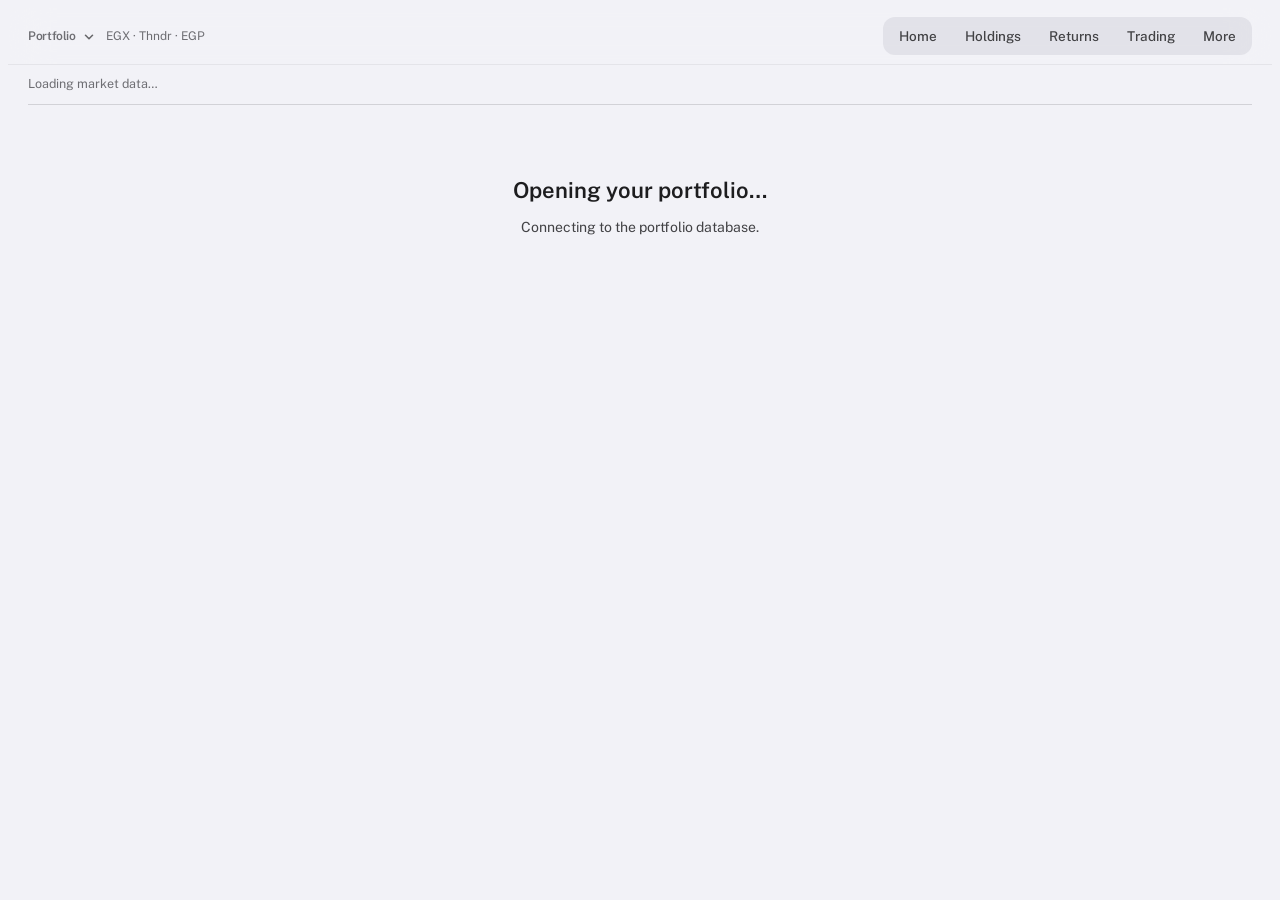
<file: src/app.html>
<title>Portfolio Desk</title>
<link rel="preconnect" href="https://fonts.googleapis.com">
<link rel="preconnect" href="https://fonts.gstatic.com" crossorigin>
<link rel="stylesheet" href="https://fonts.googleapis.com/css2?family=IBM+Plex+Mono:wght@500&family=Public+Sans:wght@400;500;600;700&family=Spectral:wght@500;600&display=swap">
<style>
:root{
  /* Apple-style system: SF (the system font on iPhone and Mac) for everything, quiet greys, one blue accent, green / red
     only for gains and losses, soft depth instead of borders. Dark mode is true black with raised grey cards. */
  --bg:#F2F2F7; --surface:#FFFFFF; --surface-2:#F5F5F7; --fill:rgba(118,118,128,.12); --fill-2:rgba(118,118,128,.2);
  --ink:#1D1D1F; --ink-2:#424245; --ink-3:#6E6E73;
  --rule:#D2D2D7; --grid:#E8E8ED; --hair:rgba(0,0,0,.06); --accent:#0071E3; --accent-ink:#FFFFFF; --accent-soft:#E8F1FD;
  --s1:#0071E3; --s2:#FF9500; --s3:#34C759; --pos:#1A7F37; --neg:#D70015; --warn:#B25000;
  --pos-bg:#E4F5E9; --neg-bg:#FDE9EB; --warn-bg:#FFF2E0; --input:#FFFFFF; --input-rule:#D2D2D7;
  --shadow:0 1px 2px rgba(0,0,0,.04),0 6px 24px rgba(0,0,0,.05);
  --shadow-up:0 2px 6px rgba(0,0,0,.06),0 12px 32px rgba(0,0,0,.08);
  --glass:rgba(242,242,247,.78);
  --r-card:18px; --r-ctl:10px;
  --f-display:-apple-system,BlinkMacSystemFont,"SF Pro Display","Segoe UI Variable Display","Segoe UI",Roboto,"Public Sans","Helvetica Neue",Arial,sans-serif;
  --f-ui:-apple-system,BlinkMacSystemFont,"SF Pro Text","Segoe UI Variable Text","Segoe UI",Roboto,"Public Sans","Helvetica Neue",Arial,sans-serif;
  --f-mono:ui-monospace,"SF Mono",SFMono-Regular,Menlo,Consolas,"IBM Plex Mono",monospace;
}
@media (prefers-color-scheme: dark){
  :root:not([data-theme="light"]){
    color-scheme:dark;
    --bg:#000000; --surface:#1C1C1E; --surface-2:#2C2C2E; --fill:rgba(118,118,128,.24); --fill-2:rgba(118,118,128,.36);
    --ink:#F5F5F7; --ink-2:#C7C7CC; --ink-3:#98989D;
    --rule:#38383A; --grid:#2C2C2E; --hair:rgba(255,255,255,.07); --accent:#0A84FF; --accent-ink:#FFFFFF; --accent-soft:#0B2A4C;
    --s1:#0A84FF; --s2:#FF9F0A; --s3:#30D158; --pos:#30D158; --neg:#FF453A; --warn:#FF9F0A;
    --pos-bg:#0F2E1A; --neg-bg:#3B1512; --warn-bg:#3A2A0C; --input:#1C1C1E; --input-rule:#3A3A3C;
    --shadow:0 1px 2px rgba(0,0,0,.5); --shadow-up:0 8px 32px rgba(0,0,0,.6);
    --glass:rgba(22,22,24,.72);
  }
}
:root[data-theme="dark"]{
  color-scheme:dark;
  --bg:#000000; --surface:#1C1C1E; --surface-2:#2C2C2E; --fill:rgba(118,118,128,.24); --fill-2:rgba(118,118,128,.36);
  --ink:#F5F5F7; --ink-2:#C7C7CC; --ink-3:#98989D;
  --rule:#38383A; --grid:#2C2C2E; --hair:rgba(255,255,255,.07); --accent:#0A84FF; --accent-ink:#FFFFFF; --accent-soft:#0B2A4C;
  --s1:#0A84FF; --s2:#FF9F0A; --s3:#30D158; --pos:#30D158; --neg:#FF453A; --warn:#FF9F0A;
  --pos-bg:#0F2E1A; --neg-bg:#3B1512; --warn-bg:#3A2A0C; --input:#1C1C1E; --input-rule:#3A3A3C;
  --shadow:0 1px 2px rgba(0,0,0,.5); --shadow-up:0 8px 32px rgba(0,0,0,.6);
  --glass:rgba(22,22,24,.72);
}
*{box-sizing:border-box}
body{background:var(--bg);color:var(--ink);font:14px/1.5 var(--f-ui);-webkit-font-smoothing:antialiased;-moz-osx-font-smoothing:grayscale;text-rendering:optimizeLegibility;-webkit-tap-highlight-color:transparent}
a{color:var(--accent)}
/* a quick, soft response on every control; nothing moves for people who ask for less motion */
button,.btn,.chip,nav.tabs button,.seg button,select,input,textarea{transition:background-color .18s ease,color .18s ease,box-shadow .18s ease,border-color .18s ease,transform .12s ease}
@media (prefers-reduced-motion:reduce){*{transition:none!important;animation:none!important;scroll-behavior:auto!important}}
.wrap{max-width:1280px;margin:0 auto;padding-inline:20px;padding-block:0 64px}
@media (max-width:600px){.wrap{padding-inline:16px}}
h1,h2,h3{margin:0;text-wrap:balance}
button,input,select,textarea{font:inherit;color:inherit}
.num,td.n,th.n{font-variant-numeric:tabular-nums}
.mono{font-family:var(--f-mono);font-size:.92em;letter-spacing:.01em}
.muted{color:var(--ink-3)} .ink2{color:var(--ink-2)}
.pos{color:var(--pos)} .neg{color:var(--neg)}
:focus-visible{outline:none;box-shadow:0 0 0 3px color-mix(in srgb,var(--accent) 45%,transparent);border-radius:8px}

/* masthead */
.mast{position:sticky;top:env(safe-area-inset-top,0px);z-index:20;border-bottom:.5px solid var(--hair)}
/* the frosted glass sits on a layer behind the header: a blur on the header itself would trap the phone tab bar (fixed) inside it */
.mast::before{content:"";position:absolute;inset:0;z-index:-1;background:var(--glass);backdrop-filter:saturate(180%) blur(20px);-webkit-backdrop-filter:saturate(180%) blur(20px)}
.mast-in{max-width:1280px;margin:0 auto;padding-inline:20px;display:flex;align-items:center;gap:20px;min-height:56px;flex-wrap:wrap}
@media (max-width:600px){.mast-in{padding-inline:16px;gap:10px}}
.brand{display:flex;align-items:baseline;gap:10px;min-width:0}
.brand b{font:600 17px/1.1 var(--f-display);letter-spacing:-.022em;white-space:nowrap}
.brand span{font-size:12px;color:var(--ink-3);white-space:nowrap}
.pf-switch{position:relative;min-width:0}
.pf-title{font:600 17px/1.1 var(--f-display);letter-spacing:-.022em;white-space:nowrap;background:none;border:0;color:inherit;padding:0;cursor:pointer;display:inline-flex;align-items:center;gap:6px;max-width:100%}
.pf-title svg{width:14px;height:14px;opacity:.65;flex:none}
.pf-title:hover svg{opacity:1}
.pf-menu{position:absolute;top:calc(100% + 8px);left:0;z-index:60;min-width:270px;background:var(--surface);border:.5px solid var(--hair);border-radius:14px;box-shadow:var(--shadow-up);padding:6px;display:flex;flex-direction:column;gap:2px}
.pf-menu[hidden]{display:none}   /* the class's display:flex would otherwise beat the hidden attribute (an empty white bar) */
.pf-menu a,.pf-menu button{display:flex;flex-direction:column;gap:2px;align-items:flex-start;text-align:left;padding:10px 12px;border-radius:8px;border:0;background:none;color:var(--ink);font:500 14px/1.2 var(--f-ui);text-decoration:none;cursor:pointer;width:100%;box-sizing:border-box}
.pf-menu a:hover,.pf-menu button:hover{background:var(--fill)}
.pf-menu .cur{color:var(--accent)}
.pf-menu small{font:400 11px/1.2 var(--f-ui);color:var(--ink-3)}
nav.tabs{display:flex;gap:2px;overflow-x:auto;scrollbar-width:none;margin-left:auto;background:var(--fill);padding:3px;border-radius:12px}
nav.tabs::-webkit-scrollbar{display:none}
nav.tabs button{border:0;background:none;padding:6px 13px;border-radius:9px;color:var(--ink-2);font-weight:500;font-size:13.5px;cursor:pointer;white-space:nowrap;display:inline-flex;align-items:center}
nav.tabs button svg,nav.tabs button .ts{display:none}
nav.tabs button:hover{color:var(--ink)}
nav.tabs button[aria-selected="true"]{background:var(--surface);color:var(--ink);font-weight:600;box-shadow:0 1px 3px rgba(0,0,0,.1),0 0 0 .5px var(--hair)}
@media (max-width:860px) and (min-width:601px){nav.tabs{margin:0 0 10px;width:100%}nav.tabs button{flex:1;justify-content:center}}
/* phones: an iOS tab bar fixed at the bottom of the screen, icon over a short label, frosted like the header */
@media (max-width:600px){
  nav.tabs{position:fixed;left:0;right:0;bottom:0;z-index:40;margin:0;width:auto;display:grid;grid-template-columns:repeat(5,minmax(0,1fr));gap:0;
    padding:5px 2px calc(4px + env(safe-area-inset-bottom,0px));border-radius:0;overflow:visible;background:var(--glass);
    backdrop-filter:saturate(180%) blur(20px);-webkit-backdrop-filter:saturate(180%) blur(20px);border-top:.5px solid var(--hair)}
  nav.tabs button{flex-direction:column;justify-content:center;gap:2px;padding:3px 0;border-radius:0;font-size:10px;font-weight:500;letter-spacing:.01em;color:var(--ink-3);min-height:48px}
  nav.tabs button svg{display:block;width:25px;height:25px}
  nav.tabs button .tl{display:none} nav.tabs button .ts{display:block}
  nav.tabs button[aria-selected="true"]{background:none;box-shadow:none;color:var(--accent);font-weight:600}
  nav.tabs button:active{transform:scale(.92)}
  body{padding-bottom:calc(64px + env(safe-area-inset-bottom,0px))}
}
/* phones: every tap target at least 40px tall */
@media (max-width:600px){.seg button,.btn,.subnav a,.pf-title,button.chip{min-height:40px}.subnav a{display:inline-flex;align-items:center}}

/* tape */
.tape{display:flex;gap:22px;overflow-x:auto;min-width:0;max-width:100%;padding-block:10px;border-bottom:.5px solid var(--rule);scrollbar-width:none;font-size:12.5px}
.tape::-webkit-scrollbar{display:none}
.tape .t{display:flex;gap:8px;align-items:baseline;white-space:nowrap}
.tape .t b{font:600 11px var(--f-ui);letter-spacing:.04em;color:var(--ink-3)}
.tape .t .num{font-weight:600}
.feedbar{display:flex;justify-content:flex-end;align-items:center;gap:8px;padding-block:8px 0;font-size:12.5px;flex-wrap:wrap}
.feedbar:empty{display:none}
.dot{width:8px;height:8px;border-radius:50%;background:var(--ink-3);display:inline-block}
.dot.ok{background:var(--pos)} .dot.warn{background:var(--warn)} .dot.err{background:var(--neg)}

/* period bar */
.period{display:flex;flex-wrap:wrap;gap:10px 16px;align-items:center;padding-block:18px 6px}
.seg{display:inline-flex;background:var(--fill);border-radius:12px;padding:3px;flex-wrap:wrap}
.seg button{border:0;background:none;padding:6px 12px;border-radius:9px;cursor:pointer;color:var(--ink-2);font-weight:500;font-size:13px}
.seg button:hover{color:var(--ink)}
.seg button[aria-pressed="true"]{background:var(--surface);color:var(--ink);font-weight:600;box-shadow:0 1px 3px rgba(0,0,0,.1),0 0 0 .5px var(--hair)}
/* phones: one row that scrolls sideways, like an iOS segmented control too wide for the screen */
@media (max-width:600px){.period .seg{position:relative;flex-wrap:nowrap;overflow-x:auto;scrollbar-width:none;max-width:100%;scroll-snap-type:x proximity}.period .seg::-webkit-scrollbar{display:none}.period .seg button{flex:none;scroll-snap-align:center}}
.period label{font-size:12px;color:var(--ink-3);display:flex;gap:6px;align-items:center}
select,input[type=text],input[type=number],input[type=date],input[type=month],textarea{background:var(--input);border:1px solid var(--input-rule);border-radius:var(--r-ctl);padding:7px 10px;min-width:0}
select:focus,input:focus,textarea:focus{outline:none;border-color:var(--accent);box-shadow:0 0 0 3px color-mix(in srgb,var(--accent) 22%,transparent)}
input[type=number]{font-variant-numeric:tabular-nums}
.period .label{font:700 26px/1.15 var(--f-display);letter-spacing:-.025em;margin-right:auto}
@media (max-width:600px){.period .label{font-size:24px;width:100%}}
.chip{display:inline-flex;align-items:center;gap:6px;font-size:12px;font-weight:500;padding:3px 10px;border-radius:999px;background:var(--fill);color:var(--ink-2);white-space:nowrap}
button.chip{border:0;font-family:inherit;cursor:pointer}
.chip[title],.pill[title]{cursor:help}
.chip.warn{background:var(--warn-bg);color:var(--warn)} .chip.ok{background:var(--pos-bg);color:var(--pos)} .chip.err{background:var(--neg-bg);color:var(--neg)}

/* layout */
section.view{display:grid;gap:18px;padding-top:12px}
.grid{display:grid;gap:18px}
.g2{grid-template-columns:repeat(auto-fit,minmax(min(100%,460px),1fr))}
.g3{grid-template-columns:repeat(auto-fit,minmax(min(100%,300px),1fr))}
.panel{background:var(--surface);border:.5px solid var(--hair);border-radius:var(--r-card);padding:20px 22px;min-width:0;box-shadow:var(--shadow)}
@media (max-width:600px){.panel{padding:16px 15px;border-radius:16px}}
.panel h2{font:600 18px/1.3 var(--f-display);letter-spacing:-.02em}
.panel .sub{font-size:13px;color:var(--ink-3);margin-top:3px}
.phead{display:flex;justify-content:space-between;align-items:flex-start;gap:12px;flex-wrap:wrap;margin-bottom:14px}
.eyebrow{font-size:11px;letter-spacing:.06em;text-transform:uppercase;color:var(--ink-3);font-weight:600}

/* KPI tiles */
.kpis{display:grid;grid-template-columns:repeat(auto-fit,minmax(min(100%,190px),1fr));gap:0;background:var(--surface);border:.5px solid var(--hair);border-radius:var(--r-card);overflow:hidden;box-shadow:var(--shadow)}
/* hairlines between tiles (half on each side; the outer edge is clipped), so a row that is not full ends in plain card, not a grey gap */
.kpi{background:var(--surface);padding:16px 18px;display:grid;gap:4px;align-content:start;box-shadow:0 0 0 .5px var(--grid)}
.kpi .v{font:600 28px/1.12 var(--f-display);font-variant-numeric:tabular-nums lining-nums;letter-spacing:-.025em}
/* phones: two tiles a row (the hero and a last odd tile take the full width), so the key numbers fit on one screen */
@media (max-width:600px){.kpis{grid-template-columns:repeat(2,minmax(0,1fr));border-radius:16px}.kpi{padding:13px 14px}.kpi .v{font-size:22px}.kpi .d{font-size:12px}
  .kpis .kpi.hero{grid-column:1/-1}.kpi.hero .v{font-size:30px}
  .kpis:has(.kpi.hero)>.kpi:last-child:nth-child(even),.kpis:not(:has(.kpi.hero))>.kpi:last-child:nth-child(odd){grid-column:1/-1}}
.kpi .v small{font:500 13px var(--f-ui);color:var(--ink-3);margin-left:4px}
.kpi .d{font-size:12.5px;color:var(--ink-2)}
.kpi.hero{background:linear-gradient(160deg,color-mix(in srgb,var(--accent) 88%,#fff) 0%,var(--accent) 55%,color-mix(in srgb,var(--accent) 80%,#000) 100%);color:var(--accent-ink)}
.kpi.hero .eyebrow,.kpi.hero .d,.kpi.hero .v small{color:color-mix(in srgb,var(--accent-ink) 88%,transparent)}
.kpi.hero .pos,.kpi.hero .neg{color:var(--accent-ink)}

/* tables */
.tbl{overflow-x:auto;margin-inline:-4px;position:relative}
/* long tables (ledger, closed trades): a vertical scroll box of their own, so the sticky header row stays visible */
.tbl.tall{max-height:min(70vh,calc(100vh - var(--mast-h,0px) - 16px));overflow:auto}   /* never taller than the space under the sticky masthead */
.tbl.tall th{box-shadow:inset 0 -1px 0 var(--rule)}
/* the row label stays put while a wide table is swiped: first column sticky, on the table's own background, with a rule */
.tbl th:first-child,.tbl td:first-child{position:sticky;left:0;z-index:2;background:var(--surface);border-right:1px solid var(--rule)}
/* phones: the sticky label column wraps at word breaks ("anywhere" let it shrink to one letter a line) and keeps room for a date */
@media (max-width:520px){.tbl th:first-child,.tbl td:first-child{min-width:108px;max-width:140px;white-space:normal;overflow-wrap:break-word}}
input:disabled,select:disabled,textarea:disabled{color:var(--ink-2);-webkit-text-fill-color:var(--ink-2)}
.tbl th:first-child{z-index:3}
.tbl tbody tr:hover td:first-child{background:var(--surface-2)}
/* a table wider than its box says so until it has been scrolled (class set by markScrollables) */
.tbl.can-scroll::after{content:"swipe →";position:sticky;left:calc(100% - 70px);display:inline-block;margin:6px 0 2px;padding:2px 8px;border-radius:999px;background:var(--surface-2);color:var(--ink-3);font-size:11px;letter-spacing:.04em;pointer-events:none}
table{border-collapse:collapse;width:100%;font-size:13px}
th{font-size:11px;letter-spacing:.05em;text-transform:uppercase;color:var(--ink-3);font-weight:600;text-align:left;padding:8px 10px;border-bottom:1px solid var(--rule);white-space:nowrap;position:sticky;top:0;background:var(--surface)}
td{padding:8px 10px;border-bottom:1px solid var(--grid);white-space:nowrap;vertical-align:middle}
td.n,th.n{text-align:right}
tbody tr:hover td{background:var(--surface-2)}
tfoot td{font-weight:600;border-top:1px solid var(--rule);border-bottom:0}
td.wrap{white-space:normal;min-width:180px;padding:8px 10px;margin:0;max-width:none}   /* not the page's .wrap container padding */
.sym{font:600 13px var(--f-ui);letter-spacing:.01em}
.bar{height:6px;border-radius:3px;background:var(--surface-2);position:relative;min-width:60px}
.bar i{position:absolute;inset:0 auto 0 0;border-radius:3px;background:var(--s1)}
.wcell{display:flex;align-items:center;gap:8px}.wcell .bar{flex:1}.wcell .num{min-width:3.4em;text-align:right;font-size:12.5px}
#today{position:fixed;inset:0;z-index:45;overflow-y:auto;background:var(--bg);padding:calc(14px + env(safe-area-inset-top,0px)) 16px calc(24px + env(safe-area-inset-bottom,0px))}
body.today-on{overflow:hidden}
.td-in{max-width:520px;margin:0 auto;display:grid;gap:14px}
.td-top{display:flex;justify-content:space-between;align-items:center;gap:10px;font-size:15px}.td-feed{display:flex;align-items:center;gap:6px;font-size:12px;color:var(--ink-3)}
.td-hero{background:var(--surface);border-radius:20px;padding:20px;box-shadow:var(--shadow);display:grid;gap:4px}
.td-v{font-size:40px;line-height:1.1;font-weight:700;letter-spacing:-.03em}.td-v small{font-size:15px;font-weight:600;color:var(--ink-3);margin-left:6px}
.td-pl{font-size:19px;font-weight:600}
.td-list{background:var(--surface);border-radius:20px;padding:4px 16px;box-shadow:var(--shadow)}
.td-row{display:grid;grid-template-columns:minmax(0,1fr) auto 76px 64px;gap:10px;align-items:center;padding:12px 0;border-top:.5px solid var(--hair);font-size:15px}.td-row:first-child{border-top:0}.td-row .sym{overflow:hidden;text-overflow:ellipsis;white-space:nowrap}.td-row .num{text-align:right}
.td-heads{background:var(--surface);border-radius:20px;padding:12px 16px;box-shadow:var(--shadow);margin:0}
.td-act{display:grid;grid-template-columns:1fr 1fr;gap:10px}.td-act .btn{justify-content:center;padding:12px}
.td-pin{display:flex;align-items:center;gap:8px;justify-content:center;font-size:13.5px;color:var(--ink-2)}
.corr-tbl th,.corr-tbl td{padding:7px 8px;font-size:12.5px}.corr-tbl td.cm{font-variant-numeric:tabular-nums;font-weight:600}
.lim-rows{display:grid;gap:14px}.lim-top{display:flex;justify-content:space-between;gap:12px;margin-bottom:6px;font-size:14px}
.lim-bar{height:8px;overflow:visible}.lim-row.over .lim-bar i{background:var(--neg)}
.lim-bar em{position:absolute;top:-4px;bottom:-4px;width:2px;margin-left:-1px;border-radius:1px;background:var(--ink)}
.lim-form .lim-on{grid-column:1/-1}.lim-form .lim-on span{display:flex;align-items:center;gap:8px;font-size:14px;color:var(--ink)}
.lim-form .lim-on input{width:auto;margin:0}
.pill{font-size:11px;font-weight:600;padding:2px 7px;border-radius:999px;letter-spacing:.03em}
.pill.win{background:var(--pos-bg);color:var(--pos)} .pill.loss{background:var(--neg-bg);color:var(--neg)}
.pill.auto{background:var(--accent-soft);color:var(--accent)} .pill.man{background:var(--surface-2);color:var(--ink-2)} .pill.stale{background:var(--warn-bg);color:var(--warn)}
.pill.prov{background:var(--warn-bg);color:var(--warn)}

/* key-value lists */
.kv{display:grid;grid-template-columns:1fr auto;gap:0;font-size:13.5px}
.kv > div{padding:7px 0;border-bottom:1px solid var(--grid);display:contents}
.kv dt{padding:7px 0;border-bottom:1px solid var(--grid);color:var(--ink-2)}
.kv dd{margin:0;padding:7px 0;border-bottom:1px solid var(--grid);text-align:right;font-variant-numeric:tabular-nums;font-weight:500}
.kv dt.total,.kv dd.total{border-top:1.5px solid var(--ink-2);border-bottom:3px double var(--ink-2);font-weight:700;color:var(--ink)}
.kv dt.sec{font-size:11px;letter-spacing:.08em;text-transform:uppercase;color:var(--ink-3);font-weight:600;padding-top:14px}

/* charts */
.chart{position:relative;width:100%}
.chart svg{display:block;width:100%;overflow:visible}
.chart text{fill:var(--ink-3);font:11px var(--f-ui);font-variant-numeric:tabular-nums}
.chart .gl{stroke:var(--grid);stroke-width:1}
.chart .zero{stroke:var(--ink-3);stroke-width:1}
.tip{position:absolute;pointer-events:none;background:var(--ink);color:var(--bg);border-radius:8px;padding:8px 10px;font-size:12px;line-height:1.45;box-shadow:var(--shadow);white-space:nowrap;z-index:5;transform:translate(-50%,-100%);transition:opacity .08s}
.tip b{font-weight:600}
.tip .sw{display:inline-block;width:8px;height:8px;border-radius:2px;margin-right:6px;vertical-align:0}
.legend{display:flex;gap:14px;flex-wrap:wrap;font-size:12.5px;color:var(--ink-2)}
.legend span{display:inline-flex;align-items:center;gap:6px}
.legend i{width:14px;height:3px;border-radius:2px;display:inline-block}
.legend i.sq{width:10px;height:10px;border-radius:2px}

/* forms & buttons */
/* buttons: grey-filled with blue text (iOS "tinted" style); primary is solid blue; a light press shrinks them a touch */
.btn{display:inline-flex;align-items:center;justify-content:center;gap:6px;border:0;background:var(--fill);color:var(--accent);padding:8px 14px;border-radius:var(--r-ctl);cursor:pointer;font-weight:600;font-size:13px;white-space:nowrap;text-decoration:none}
.btn:hover{background:var(--fill-2)}
.btn:active:not(:disabled){transform:scale(.97)}
.btn.primary{background:var(--accent);color:var(--accent-ink)}
.btn.primary:hover{background:color-mix(in srgb,var(--accent) 88%,#000)}
.btn.danger{color:var(--neg);background:color-mix(in srgb,var(--neg) 12%,transparent)}
.btn.sm{padding:5px 10px;font-size:12px;border-radius:8px}
.btn:disabled{opacity:.5;cursor:not-allowed}
.form{display:grid;grid-template-columns:repeat(auto-fit,minmax(min(100%,150px),1fr));gap:10px 12px;align-items:end}
.form label{display:grid;gap:4px;font-size:12px;color:var(--ink-2);font-weight:500}
.form input,.form select{width:100%}
.row{display:flex;gap:10px;flex-wrap:wrap;align-items:center}
.grid-in input{width:100%;min-width:84px;padding:4px 7px;border-radius:6px;text-align:right;font-variant-numeric:tabular-nums}
.grid-in input.txt{text-align:left;min-width:140px}
.grid-in input.dirty{border-color:var(--accent);background:var(--accent-soft)}
td.in-cell{padding:4px 6px}
input.inp,.grid-in input{color:var(--accent)}
textarea{width:100%;min-height:130px;font:12.5px/1.5 var(--f-mono)}

/* checks */
.checks{display:grid;gap:0}
.check{display:grid;grid-template-columns:28px 1fr;gap:4px 10px;padding:10px 0;border-bottom:1px solid var(--grid)}
.check .ic{width:22px;height:22px;border-radius:50%;display:grid;place-items:center;font-size:12px;font-weight:700}
.check .ic.ok{background:var(--pos-bg);color:var(--pos)} .check .ic.warn{background:var(--warn-bg);color:var(--warn)} .check .ic.error{background:var(--neg-bg);color:var(--neg)}
.check .dt{font-size:12.5px;color:var(--ink-3);grid-column:2}
.prose{max-width:68ch;font-size:14px;color:var(--ink-2)}
.prose h3{font:600 15px var(--f-display);color:var(--ink);margin:18px 0 4px}
.prose p{margin:0 0 8px} .prose code{font:12.5px var(--f-mono);background:var(--surface-2);padding:1px 5px;border-radius:4px}

.toast{pointer-events:none;position:fixed;left:50%;bottom:calc(24px + env(safe-area-inset-bottom,0px));transform:translateX(-50%);background:color-mix(in srgb,var(--ink) 90%,transparent);backdrop-filter:blur(20px);-webkit-backdrop-filter:blur(20px);color:var(--bg);padding:11px 18px;border-radius:14px;font-size:13.5px;font-weight:500;z-index:50;box-shadow:var(--shadow-up);max-width:calc(100% - 32px);animation:toast-in .28s cubic-bezier(.2,.9,.3,1.2)}
@keyframes toast-in{from{opacity:0;transform:translate(-50%,8px) scale(.96)}to{opacity:1;transform:translate(-50%,0) scale(1)}}
@media (max-width:600px){.toast{bottom:calc(76px + env(safe-area-inset-bottom,0px))}}
.toast.error{background:var(--neg);color:#fff}
.empty{padding:48px 20px;text-align:center;color:var(--ink-2)}
.empty h2{font:600 22px var(--f-display);color:var(--ink);margin-bottom:6px}
.note{font-size:12.5px;color:var(--ink-3)}
.subnav{display:flex;gap:6px;flex-wrap:wrap;align-items:center;margin-bottom:16px}
@media (max-width:600px){.subnav{flex-wrap:nowrap;overflow-x:auto;scrollbar-width:none;margin-inline:-16px;padding-inline:16px}.subnav::-webkit-scrollbar{display:none}.subnav a{flex:none}}
.subnav .muted{font-size:12px;margin-right:4px}
@media (max-width:600px){.subnav>.muted{display:none}}
.subnav a{font-size:13px;font-weight:500;padding:6px 13px;border-radius:999px;color:var(--ink);text-decoration:none;background:var(--fill)}
.subnav a:hover{background:var(--fill-2)}
.tsec{scroll-margin-top:110px;min-width:0;max-width:100%}
details.morenums{margin-top:4px}details.morenums>summary{cursor:pointer;list-style:none;padding:14px 18px;border-radius:var(--r-lg,16px);background:var(--surface);box-shadow:var(--shadow);font-weight:600;display:flex;gap:8px;align-items:baseline;flex-wrap:wrap}
details.morenums>summary::-webkit-details-marker{display:none}details.morenums>summary::after{content:"›";margin-left:auto;transition:transform .2s;color:var(--ink-3)}
details.morenums[open]>summary::after{transform:rotate(90deg)}details.morenums[open]>summary{margin-bottom:12px}details.morenums>summary .muted{font-weight:400;font-size:13px}
.secbar{display:flex;gap:6px;margin-bottom:16px;overflow-x:auto;scrollbar-width:none}.secbar::-webkit-scrollbar{display:none}
.secbar button{flex:none;border:0;cursor:pointer;font:500 13.5px var(--f-ui);padding:8px 15px;border-radius:999px;color:var(--ink);background:var(--fill)}
.secbar button:hover{background:var(--fill-2)}
.secbar button[aria-selected="true"]{background:var(--ink);color:var(--bg);font-weight:600}
@media (max-width:600px){.secbar{margin-inline:-16px;padding-inline:16px}.secbar button{min-height:38px}}
.tsec>*+*{margin-top:18px}
.tsec+.tsec{margin-top:34px;padding-top:0;border-top:0}
.secttl{font:700 22px/1.2 var(--f-display);margin:0 0 14px;letter-spacing:-.025em}
.brief p{font-size:14.5px;line-height:1.65;margin:8px 0 0;max-width:80ch}
.banner{display:flex;gap:10px;align-items:center;flex-wrap:wrap;padding:11px 15px;border-radius:12px;background:var(--warn-bg);color:var(--warn);font-size:13px}
/* notes on a position: a small icon that opens the note / thesis under the row (or inside the card) */
.nic{display:inline-grid;place-items:center;width:24px;height:24px;margin-left:6px;padding:0;border:1px solid var(--rule);border-radius:6px;background:var(--surface);color:var(--ink-2);cursor:pointer;vertical-align:middle}
.nic svg{width:13px;height:13px}
.nic[aria-expanded="true"]{background:var(--accent-soft);color:var(--accent);border-color:var(--accent)}
.note-body{white-space:normal;font-size:12.5px;line-height:1.5;color:var(--ink-2);display:grid;gap:4px;max-width:80ch}
.note-body b{color:var(--ink);font-weight:600}
tr.note-row td{background:var(--surface-2)}
/* phone-first holdings: one card per position at 520px and below; the wide table stays for larger screens */
.hcards{display:none}
.hcard{border:1px solid var(--rule);border-radius:12px;padding:12px 14px;display:grid;gap:8px;background:var(--surface)}
.hc-top{display:flex;justify-content:space-between;align-items:flex-start;gap:10px}
.hc-name{font-size:12px;color:var(--ink-3);line-height:1.3;margin-top:2px;overflow-wrap:anywhere}
.hc-v{font:600 17px/1.2 var(--f-display);font-variant-numeric:tabular-nums;white-space:nowrap;text-align:right}
.hc-v small{display:block;font:500 11.5px var(--f-ui);color:var(--ink-3)}
.hc-row{display:grid;grid-template-columns:repeat(3,minmax(0,1fr));gap:6px;font-size:12px;color:var(--ink-3)}
.hc-row b{display:block;font-size:13.5px;color:var(--ink);font-weight:600;font-variant-numeric:tabular-nums}
.hc-row b.pos{color:var(--pos)} .hc-row b.neg{color:var(--neg)}
@media (max-width:520px){.hold-tbl{display:none}.hcards{display:grid;gap:10px}}
/* watchlist: 52-week range with today's price marked */
.rng-w{display:flex;align-items:center;gap:6px;font-size:11px;color:var(--ink-3);min-width:150px}
.rng{position:relative;flex:1;height:6px;border-radius:3px;background:var(--surface-2);min-width:50px}
.rng i{position:absolute;top:-3px;width:3px;height:12px;border-radius:2px;background:var(--s1);transform:translateX(-50%)}
.jobs .dot{margin-right:6px}
.heads{display:grid;gap:6px;margin:8px 0 0;padding:0;list-style:none}
.heads li{display:flex;gap:8px;align-items:baseline;font-size:13.5px;line-height:1.45}
/* What if (Analysis): trade-plan lines. Desktop one row per line; phones stack side/mode, stock, amount and the summary */
.wilines{display:grid;gap:8px}
.wiline{display:grid;grid-template-columns:22px 86px minmax(150px,1.5fr) 128px minmax(90px,.8fr) minmax(200px,2fr) 36px;grid-template-areas:"n side stock mode amt info del";gap:8px 10px;align-items:center;padding:8px 10px;border:1px solid var(--rule);border-radius:10px;background:var(--surface)}
.wiline.dep{grid-template-areas:"n side amt amt amt info del"}
.wiline .wi-n{grid-area:n;font:600 12px var(--f-mono);color:var(--ink-3)}
.wiline .wi-side{grid-area:side} .wiline .wi-stock{grid-area:stock;min-width:0} .wiline .wi-mode{grid-area:mode} .wiline .wi-amt{grid-area:amt;min-width:0} .wiline .wi-info{grid-area:info} .wiline .wi-del{grid-area:del;justify-self:end}
.wiline select,.wiline input{width:100%;min-width:0}
.wiline input[data-wi-f]{color:var(--accent)}
.wi-deplbl{font-weight:600;font-size:13px;color:var(--ink-2)}
.wi-info{font-size:12.5px;line-height:1.4;color:var(--ink-2);min-width:0;overflow-wrap:anywhere}
.wi-info b{color:var(--ink);font-weight:600;font-variant-numeric:tabular-nums}
.wi-msg{color:var(--warn)}
.wi-cash{font-size:13px;color:var(--ink-2)}
.wi-cash b{color:var(--ink)} .wi-cash b.neg{color:var(--neg)}
.wi-warn{margin-top:8px;background:var(--neg-bg);color:var(--neg)}
.wi-mnote{font-size:11.5px;white-space:normal}
.wi-bars{display:grid;grid-template-columns:repeat(auto-fit,minmax(min(100%,260px),1fr));gap:18px}
.sr{position:absolute;width:1px;height:1px;overflow:hidden;clip:rect(0 0 0 0);white-space:nowrap}
@media (max-width:760px){
  .wiline{grid-template-columns:minmax(0,1fr) minmax(0,1fr) 40px;grid-template-areas:"n n del" "side mode mode" "stock stock stock" "amt amt amt" "info info info";padding:10px 12px}
  .wiline.dep{grid-template-areas:"n n del" "side amt amt" "info info info"}
  .wiline .wi-n::before{content:"Line "}
  .wiline select,.wiline input{min-height:40px;font-size:16px}
}
@media (max-width:520px){.wi-hname{display:none}.wikpis{grid-template-columns:repeat(2,minmax(0,1fr))}.wikpis .kpi{padding:12px}.wikpis .kpi .v{font-size:21px}}
.dcgrid{display:grid;grid-template-columns:repeat(auto-fill,minmax(min(100%,250px),1fr));gap:10px}
.dcm{border:1px solid var(--rule);border-radius:10px;padding:10px 12px;background:var(--surface);min-width:0}
.dcm.none{background:var(--surface-2);border-style:dashed}
.dcm-h{display:flex;justify-content:space-between;align-items:baseline;gap:8px}
.dcm-h .num{font-weight:600;font-variant-numeric:tabular-nums} .dcm-h small{color:var(--ink-3);font-weight:500;font-size:11px}
.dcm-s{font-size:12px;color:var(--ink-3);margin-top:2px}
.dcm ul{list-style:none;margin:6px 0 0;padding:0;display:grid;gap:6px}
.dcl{display:grid;grid-template-columns:auto 1fr;gap:0 8px;font-size:12.5px}
.dcl-v{text-align:right;font-weight:600}
.dcl-d{grid-column:1/-1;color:var(--ink-3);font-size:11.5px;line-height:1.45}
.dcun{margin-top:10px}
.dcl-d .pill{white-space:nowrap}
@media (max-width:520px){.dcgrid{grid-template-columns:repeat(2,minmax(0,1fr));gap:8px}.dcm:not(.none){grid-column:1/-1}.dcm.none{padding:8px 10px}.dcm.none .dcm-s{display:none}.dckpis{grid-template-columns:repeat(2,minmax(0,1fr))}.dckpis .kpi{padding:12px}.dckpis .kpi .v{font-size:21px}}
@media (prefers-reduced-motion:reduce){*{transition:none!important;animation:none!important}}
/* Daily P/L calendar (Performance → Daily P/L): one cell per EGX session, Sun–Thu */
.plnav{display:flex;align-items:center;gap:6px}
.plnav select{font:inherit;padding:6px 8px;border:1px solid var(--input-rule);border-radius:8px;background:var(--input);color:var(--ink)}
.plcal{display:grid;grid-template-columns:repeat(5,minmax(0,1fr));gap:4px;margin-top:4px}
.plcal .wd{font-size:11.5px;letter-spacing:.06em;text-transform:uppercase;color:var(--ink-3);padding:0 6px 2px}
.plc{position:relative;min-height:70px;border-radius:9px;border:1px solid var(--rule);background:var(--surface);padding:6px 8px;text-align:left;font:inherit;color:var(--ink);display:flex;flex-direction:column;gap:2px;min-width:0}
button.plc{cursor:pointer} button.plc:hover{border-color:var(--ink-3)} button.plc:focus-visible{outline:2px solid var(--accent);outline-offset:1px}
.plc.sel{box-shadow:inset 0 0 0 2px var(--ink)}
.plc.empty{background:transparent;border-color:transparent}
.plc.closed{background:var(--surface-2);border-style:dashed}
.plc .dn{font-size:12px;color:var(--ink-2);display:flex;justify-content:space-between;gap:4px}
.plc .pl{font-weight:700;font-size:14px;font-variant-numeric:tabular-nums;letter-spacing:-.01em;white-space:nowrap;overflow:hidden;text-overflow:ellipsis}
.plc .pc{font-size:11.5px;font-variant-numeric:tabular-nums;color:var(--ink-2)}
.plc .mk{font-size:10px;font-weight:600;letter-spacing:.04em;text-transform:uppercase;color:var(--ink-3)}
.plc .flow{position:absolute;right:6px;bottom:5px;font-size:10px;color:var(--ink-3)}
.pldet{margin-top:14px;border-top:1px solid var(--rule);padding-top:12px}
@media (max-width:520px){.plcal{gap:3px}.plc{min-height:60px;padding:5px 5px}.plc .pl{font-size:12.5px;letter-spacing:-.02em;text-overflow:clip}.plc .pc{font-size:10.5px}.plc .flow{display:none}.plkpis{grid-template-columns:repeat(2,minmax(0,1fr))}.plkpis .kpi:first-child{grid-column:1/-1}.plname{display:none}}
</style>

<header class="mast">
  <div class="mast-in">
    <div class="brand"><div class="pf-switch"><button type="button" id="pf-name" class="pf-title" data-testid="portfolio-switch" aria-haspopup="menu" aria-expanded="false" title="Switch portfolio"><span id="pf-name-text">Portfolio</span><svg viewBox="0 0 16 16" aria-hidden="true"><path d="M4 6l4 4 4-4" fill="none" stroke="currentColor" stroke-width="1.8" stroke-linecap="round" stroke-linejoin="round"/></svg></button><div class="pf-menu" id="pf-menu" role="menu" hidden></div></div><span>EGX · Thndr · EGP</span></div>
    <nav class="tabs" role="tablist" id="tabs">
      <button role="tab" data-tab="overview" id="tab-overview" aria-label="Home"><svg viewBox="0 0 24 24" aria-hidden="true" fill="none" stroke="currentColor" stroke-width="1.8" stroke-linecap="round" stroke-linejoin="round"><path d="M3.5 10.5 12 4l8.5 6.5"/><path d="M5.5 9v10.5h4.5V14h4v5.5h4.5V9"/></svg><span class="tl">Home</span><span class="ts" aria-hidden="true">Home</span></button>
      <button role="tab" data-tab="holdings" id="tab-holdings" aria-label="Holdings"><svg viewBox="0 0 24 24" aria-hidden="true" fill="none" stroke="currentColor" stroke-width="1.8" stroke-linecap="round" stroke-linejoin="round"><path d="M12 3.5a8.5 8.5 0 1 0 8.5 8.5H12z"/><path d="M15 3.9A8.5 8.5 0 0 1 20.1 9H15z"/></svg><span class="tl">Holdings</span><span class="ts" aria-hidden="true">Holdings</span></button>
      <button role="tab" data-tab="performance" id="tab-performance" aria-label="Returns"><svg viewBox="0 0 24 24" aria-hidden="true" fill="none" stroke="currentColor" stroke-width="1.8" stroke-linecap="round" stroke-linejoin="round"><path d="M3.5 17.5l5.5-6 4 3.5 7.5-8.5"/><path d="M15.5 6.5h5v5"/></svg><span class="tl">Returns</span><span class="ts" aria-hidden="true">Returns</span></button>
      <button role="tab" data-tab="analysis" id="tab-analysis" aria-label="Trading"><svg viewBox="0 0 24 24" aria-hidden="true" fill="none" stroke="currentColor" stroke-width="1.8" stroke-linecap="round" stroke-linejoin="round"><path d="M5 20V12M10 20V6M15 20v-9M20 20V9"/></svg><span class="tl">Trading</span><span class="ts" aria-hidden="true">Trading</span></button>
      <button role="tab" data-tab="more" id="tab-more" aria-label="More"><svg viewBox="0 0 24 24" aria-hidden="true" fill="none" stroke="currentColor" stroke-width="1.8" stroke-linecap="round" stroke-linejoin="round"><circle cx="5.5" cy="12" r="1.2" fill="currentColor"/><circle cx="12" cy="12" r="1.2" fill="currentColor"/><circle cx="18.5" cy="12" r="1.2" fill="currentColor"/></svg><span class="tl">More</span><span class="ts" aria-hidden="true">More</span></button>
    </nav>
  </div>
</header>

<div class="wrap">
  <div class="tape" id="tape"><span class="muted">Loading market data…</span></div>
  <div class="feedbar" id="feed"></div>
  <div class="period" id="period"></div>
  <main id="main"><div class="empty"><h2>Opening your portfolio…</h2><p>Connecting to the portfolio database.</p></div></main>
</div>
<div id="today" data-testid="today" hidden></div>
<div class="toast" id="toast" role="status" aria-live="polite" hidden></div>

<script>
/*ENGINE*/
</script>
<script>
/*ENGINE2*/
</script>
<script>
/*STATEMENT*/
</script>
<script>
(function(){
'use strict';
const $ = (s, el=document) => el.querySelector(s);
const esc = (s) => String(s ?? '').replace(/[&<>"']/g, c => ({'&':'&amp;','<':'&lt;','>':'&gt;','"':'&quot;',"'":'&#39;'}[c]));
const ls = { get(k,d){ try{ const v = localStorage.getItem(k); return v==null?d:JSON.parse(v);}catch(e){return d;} }, set(k,v){ try{ localStorage.setItem(k,JSON.stringify(v)); }catch(e){} } };

// ---------- formatting (CFI style: negatives in parentheses for money, signed % for returns) ----------
const nf = (dp) => new Intl.NumberFormat('en-US',{minimumFractionDigits:dp,maximumFractionDigits:dp});
function egp(x, dp=0){ if(x==null||!isFinite(x)) return '—'; const s = nf(dp).format(Math.abs(x)); return x < 0 && Math.abs(x) >= 0.5*Math.pow(10,-dp) ? `(${s})` : s; }
function pct(x, dp=1, signed=true){ if(x==null||!isFinite(x)) return '—'; const v = x*100; const s = nf(dp).format(Math.abs(v)); if(Math.abs(v) < 0.5*Math.pow(10,-dp)) return nf(dp).format(0)+'%'; return (v<0?'−':(signed?'+':''))+s+'%'; }
const sgn = (x) => x==null ? '' : x>0 ? 'pos' : x<0 ? 'neg' : '';
const num = (x, dp=2) => x==null||!isFinite(x) ? '—' : nf(dp).format(x);
const short = (x) => { if(x==null) return '—'; const a=Math.abs(x); const s = a>=1e6? (a/1e6).toFixed(a>=1e7?1:2)+'M' : a>=1e3? (a/1e3).toFixed(a>=1e5?0:1)+'k' : a.toFixed(0); return (x<0?'−':'')+s; };
// One date style everywhere: months "Sep 2026" (Ms = "Sep-26" only for chart axes), days "27 Sep 2026", times "8:38 PM Cairo".
const MON3 = ['Jan','Feb','Mar','Apr','May','Jun','Jul','Aug','Sep','Oct','Nov','Dec'];
const M = (m) => { if(!m) return '—'; const [y,mm]=String(m).split('-'); return `${MON3[+mm-1]} ${y}`; };
const Ms = (m) => PE.fmtMonth(m);
const dfmt = (d) => { if(!d) return '—'; const [y,m,dd]=d.split('-'); return `${+dd} ${MON3[+m-1]} ${y}`; };
const cairoAt = (iso) => { const t=new Date(iso); if(isNaN(t)) return '—'; return `${dfmt(new Intl.DateTimeFormat('en-CA',{timeZone:'Africa/Cairo'}).format(t))}, ${t.toLocaleTimeString('en-US',{hour:'numeric',minute:'2-digit',hour12:true,timeZone:'Africa/Cairo'})} Cairo`; };
// Engine-written text (period labels, check details) says "Sep-26" and "2026-09-27": rewrite it in the page's style.
const prose = (s) => String(s??'').replace(/\b(Jan|Feb|Mar|Apr|May|Jun|Jul|Aug|Sep|Oct|Nov|Dec)-(\d{2})\b/g,'$1 20$2').replace(/\b\d{4}-\d{2}-\d{2}\b/g,(x)=>dfmt(x));
const plabel = (s) => prose(s).replace(/(\d{4}) to (?=[A-Z])/,'$1 – ');   // "Aug-25 to Sep-26" -> "Aug 2025 – Sep 2026"
// The benchmark is a price index (no dividends) while the portfolio's return includes the dividends it received.
const BENCH = 'EGX30 Capped (price index)';
// Ratios from fewer than 12 monthly returns carry an "indicative" pill (engine flag st.smallSample; n < 12 when the engine has none).
const smallSample = (st) => !!(st && (st.smallSample ?? (st.n < 12)));
const IND = ' <span class="pill stale" data-testid="indicative" title="Fewer than 12 monthly returns in this period: read the ratio as a rough guide only">indicative</span>';

// ---------- state ----------
const S = {
  db:null, ready:{settings:false,marks:false,assets:false,ledger:false,market:false},
  settings:null, marks:{}, assets:{}, ledgerDocs:{}, market:null, history:{},
  tab: ls.get('pd.tab','overview'),
  sel: ls.get('pd.sel',{type:'Since Inception',asOf:null,from:null,to:null}),
  ledgerFilter: {q:'', type:'', year:'', src:''},
  R:null, // view-only unless this device has editing turned on for the open portfolio (site/lock.js pdCanEdit)
  get readOnly(){ return !(window.pdCanEdit && window.pdCanEdit()); }, set readOnly(v){}, bench:null, imports:{}, sync:null, stmt:{list:null, busy:false, error:null, review:null}, fsMonth:null, fallback:null, heads:null,
  D:undefined, exportsList:null,
};
if(location.hash && /^#[a-z]+$/.test(location.hash) && location.hash!=='#today') S.tab = location.hash.slice(1);   // a section name: its tab, on that section (below)
// Today: the home-screen view (value, today's P/L, every holding's move, heads-up). Opened by ?today or #today, by the
// "Today" button, or on every launch once "Open the app on this screen" is ticked (pd.openToday; ?full skips it once).
S.today = /[?&]today\b/.test(location.search) || location.hash==='#today' || (ls.get('pd.openToday',false)===true && !/[?&]full\b/.test(location.search));

window.pdToast = (m, k) => toast(m, k);   // site/lock.js shows its notices through the page's toast
function toast(msg, kind){ const t=$('#toast'); t.textContent=msg; t.className='toast'+(kind?' '+kind:''); t.hidden=false; clearTimeout(toast._t); toast._t=setTimeout(()=>t.hidden=true, Math.max(kind==='error'?6000:2800, 60*String(msg).length)); }
function errText(e){ const c=e&&e.code; if(c==='invalid_argument') return 'Saving was refused. You may only have view access to this page.'; if(c==='quota_exceeded') return 'The portfolio could not be saved (storage is full). Tell the site owner.'; if(c==='resource_exhausted') return 'Too many saves in a row. Wait a few seconds and try again.'; return 'Could not save: '+(e&&e.message||'unknown error')+'. Try again in a moment.'; }
async function save(fn, ok){ try{ await fn(); if(ok) toast(ok); document.querySelectorAll('#main .dirty').forEach(x=>x.classList.remove('dirty')); if(document.activeElement && document.activeElement.blur) document.activeElement.blur(); S.pending=false; renderTab(true); return true; }catch(e){ console.error(e); if(e&&e.code==='invalid_argument') S.readOnly=true; toast(errText(e),'error'); return false; } }

function allTx(){
  const years = Object.keys(S.ledgerDocs).sort();
  const out=[]; years.forEach(y => (S.ledgerDocs[y].rows||[]).forEach(r => out.push(r)));
  return out;
}
// dataset(true) swaps in month-close estimates for closed months that still have no statement (PA.estimateMarks: ledger cash +
// holdings × closing prices). The stored marks are never changed; the backup export uses dataset() and keeps them as typed.
function estMarks(){ try{ if(!S.history || !Object.keys(S.history).length) return S.marks; return PA.estimateMarks(S.settings, S.marks, PE.runLedger(allTx()), S.assets, pbook(), PE.cairoToday()); }catch(e){ console.error(e); return S.marks; } }
// bench rides along so the engine can read the index dividend yield (bench.divYield) for its "with dividends" estimate
function dataset(est){ return { settings:S.settings, marks: est ? estMarks() : S.marks, assets:S.assets, tx:allTx(), market:S.market, bench:S.bench }; }
function isReady(){ return S.ready.settings && S.ready.marks && S.ready.assets && S.ready.ledger; }

let raf=0;
function schedule(){ cancelAnimationFrame(raf); raf=requestAnimationFrame(recompute); }
function recompute(){
  if(!isReady()) return;
  if(!S.settings){ renderEmpty(); return; }
  try{
    const pb = pbook(), today = PE.cairoToday();
    const led = PE.runLedger(allTx());
    const pricer = PA.makePricer(S.assets, led, pb);
    S.fallback = (name) => { const p = pricer(name, today); return p ? { p: p.p, d: pb.last } : null; };
    // the daily series (ledger revalued at every close) goes to the engine as opts.daily for the daily-linked return
    S.D = null; try{ S.D = PA.daily(S.settings, led, S.assets, pb, S.marks, today); }catch(e){ console.error(e); S.D = null; }
    S.R = PE.run(dataset(true), S.sel, { fallback: S.fallback, daily: S.D || undefined });
    if(S.R.stats && S.R.stats.label) S.R.stats.label = plabel(S.R.stats.label);
    // heads-up items computed here, from the data on the page (every portfolio gets them, with or without an inbox job)
    S.heads = null; try{ S.heads = PA.headsUp({ today, tx:allTx(), assets:S.assets, settings:S.settings, marks:S.marks, market:S.market, history:S.history }); }catch(e){ console.error(e); }
  }catch(e){ console.error(e); $('#main').innerHTML = `<div class="empty"><h2>The model hit an error</h2><p>${esc(e.message)}</p></div>`; return; }
  $('#pf-name-text').textContent = S.settings.name || 'Portfolio';
  renderTape(); renderPeriod(); renderTab(false);
}
function renderEmpty(){ $('#main').innerHTML = `<div class="empty"><h2>No portfolio data yet</h2><p>Nothing has been added to this portfolio yet.</p></div>`; $('#period').innerHTML=''; S.today=false; renderToday(); }

// Live or saved copy: on the site, lock.js sets #pd-offline data-state to 'online' | 'offline' | 'saved'; 'offline' and 'saved'
// mean the figures are the copy saved on this device, so nothing is labelled live.
function pricesLive(){ const el=document.getElementById('pd-offline'); const st=el&&el.dataset.state; return !(st==='offline'||st==='saved'); }
const livePill = () => pricesLive() ? '<span class="pill prov" data-testid="live-pill" data-live="1">Live</span>' : '<span class="pill stale" data-testid="live-pill" data-live="0" title="From the copy saved on this device, not live prices">Saved</span>';
const liveParen = () => pricesLive() ? ' (live)' : ' (saved)';
let liveShown = null;
function onLiveState(){ setTimeout(()=>{ const now=pricesLive(); if(now===liveShown||!S.R) return; renderTape(); renderPeriod(); renderTab(false); }, 0); }
window.addEventListener('online', onLiveState); window.addEventListener('offline', onLiveState);
// lock.js also flips the state after a refetch without any window event: watch the attribute once the element exists
function watchLiveState(){ const el=document.getElementById('pd-offline'); if(!el||el._pdWatched) return; el._pdWatched=true; new MutationObserver(onLiveState).observe(el,{attributes:true,attributeFilter:['data-state']}); }

// ---------- tabs ----------
// Seven tabs; the older, finer-grained names still work as links and jump to their section inside the merged tab.
// Five tabs; a tab with several sections shows ONE at a time (the bar at its top switches), remembered per tab.
// Old names (links, bookmarks, data-go) still work: a section name opens its tab on that section.
const TAB_VIEWS = {
  overview: [['overview','Home',()=>vOverview()]],
  holdings: [['holdings','Holdings',()=>vHoldings()],['watchlist','Watchlist',()=>vWatchlist()],['income','Income',()=>vIncome()]],
  performance: [['performance','Returns',()=>vPerformance()],['dailypl','Daily P/L',()=>vDailyPL()]],
  analysis: [['trading','Your trading',()=>vTrading()],['review','Review & risk',()=>vAnalysis()],['whatif','What if',()=>vWhatIf()],['attribution','Attribution',()=>vAttribution()]],
  more: [['ledger','Activity',()=>vLedger()],['trades','Closed trades',()=>vTrades()],['factsheet','Reports',()=>vFactsheet()],['statements','Statements',()=>vStatements()],['inputs','Settings',()=>vInputs()],['checks','Checks',()=>vChecks()]],
};
const SEC_ALIAS = {activity:'ledger', reports:'factsheet', settings:'inputs', risk:'review'};
const TAB_ALIAS = {}; Object.entries(TAB_VIEWS).forEach(([t,v])=>v.forEach(([id])=>{ if(id!==t) TAB_ALIAS[id]=t; })); Object.entries(SEC_ALIAS).forEach(([a,id])=>{ if(!TAB_VIEWS[a]) TAB_ALIAS[a]=TAB_ALIAS[id]; });
S.sec = ls.get('pd.sec', {}) || {};
const secOf = (t) => { const v=TAB_VIEWS[t]; const id=S.sec[t]; return v.some(x=>x[0]===id) ? id : v[0][0]; };
{ const h=S.tab; if(!TAB_VIEWS[h] && TAB_ALIAS[h]){ S.tab=TAB_ALIAS[h]; S.sec[S.tab]=SEC_ALIAS[h]||h; } }   // #trades, #settings, an old saved tab
const tabOf = (t) => (TAB_VIEWS[t] ? t : TAB_ALIAS[t] || 'overview');
function setTab(t, sec){ const top=tabOf(t); sec = SEC_ALIAS[sec||t] || sec || (TAB_ALIAS[t] ? t : null); if(sec && TAB_VIEWS[top].some(x=>x[0]===sec)){ S.sec[top]=sec; ls.set('pd.sec',S.sec); }
  S.tab=top; ls.set('pd.tab',top); try{ history.replaceState(null,'','#'+secOf(top)); }catch(e){} renderTab(true); window.scrollTo({top:0}); }
function editing(){ const a=document.activeElement; return inputsDirty() || !!(a && a.closest && a.closest('#main') && a.matches('input,select,textarea')); }
document.addEventListener('focusout', ()=>{ setTimeout(()=>{ if(S.pending && !editing()){ S.pending=false; renderTab(false); } }, 0); });
$('#tabs').addEventListener('click', e => { const b=e.target.closest('button[data-tab]'); if(b) setTab(b.dataset.tab); });
function renderTab(force){
  if(!force && editing()){ S.pending=true; return; }  // a snapshot arrived mid-edit: re-render once the user leaves the field
  S.pending=false;
  S.tab = tabOf(S.tab);
  document.querySelectorAll('#tabs button').forEach(b => b.setAttribute('aria-selected', String(b.dataset.tab===S.tab)));
  const views = TAB_VIEWS[S.tab], cur = secOf(S.tab), view = views.find(x=>x[0]===cur);
  $('#period').hidden = !['overview','performance','dailypl','trading','review','attribution','trades'].includes(cur);   // only where the period changes the figures
  const nav = views.length>1 ? `<nav class="secbar" role="tablist" aria-label="${esc(S.tab)} sections">${views.map(([id,label])=>`<button type="button" role="tab" data-sec="${id}" data-testid="sec-${id}" aria-selected="${id===cur}">${esc(label)}</button>`).join('')}</nav>` : '';
  $('#main').innerHTML = `<section class="view">${nav}<div class="tsec" id="sec-${cur}">${view[2]()}</div></section>`;
  mountCharts(); disableReadOnlyForms(); markScrollables(); liveShown=pricesLive(); watchLiveState(); renderToday();
}
function renderToday(){ const el=$('#today'); if(!el) return; document.body.classList.toggle('today-on', !!S.today); el.hidden=!S.today; if(!S.today) return;
  if(!S.R){ el.innerHTML='<div class="td-in"><p class="muted">Opening your portfolio…</p></div>'; return; }
  const R=S.R, cash=R.liveCash??R.settings.cash, value=cash+R.pos.mvTotal, dp=dayPL(), ix=((S.market||{}).index||{}).EGX30CAPPED||{}, fs=feedStatus();
  const day=ix.date||((S.market||{}).asOf||'').slice(0,10), when=day===PE.cairoToday()?'today':day?'on '+new Date(day+'T12:00:00Z').toLocaleDateString('en-GB',{weekday:'short',day:'numeric',month:'short',timeZone:'UTC'}):'';
  const rows=R.pos.open.filter(r=>(r.mv||0)>0).slice().sort((a,b)=>(b.chg??-1e9)-(a.chg??-1e9));
  const heads=(()=>{ const dg=S.sync&&S.sync.digest, live=(S.heads&&S.heads.items)||[], job=dg&&Array.isArray(dg.items)?dg.items.filter(x=>x&&x.text&&(x.kind==='statement'||!S.heads)):[]; const seen=new Set(); return [...live,...job].filter(x=>x&&x.text&&!seen.has(x.key||x.text)&&seen.add(x.key||x.text)); })();
  const pinned=ls.get('pd.openToday',false)===true;
  el.innerHTML=`<div class="td-in">
    <div class="td-top"><b>${esc(S.settings.name||'Portfolio')}</b><span class="td-feed"><span class="dot ${fs.cls}"></span>${esc(fs.text)}</span></div>
    <div class="td-hero"><div class="eyebrow">Total value</div><div class="td-v num" data-testid="today-value">${egp(value)}<small>EGP</small></div>
      <div class="td-pl num ${sgn(dp.pl)}" data-testid="today-pl">${dp.pct!=null?`${dp.pl>=0?'+':'−'}${egp(Math.abs(dp.pl))} EGP · ${pct(dp.pct,2)} ${when}`:'No session move yet'}</div>
      <div class="muted">EGX30 Capped ${ix.chg!=null?`<span class="${sgn(ix.chg)}">${pct(ix.chg/100,2)}</span>`:'—'}${ix.close!=null?` · ${num(ix.close,1)}`:''}</div></div>
    <div class="td-list" data-testid="today-holdings">${rows.map(r=>{ const pl=r.chg!=null&&r.mv&&r.priceSource==='auto'?r.mv-r.mv/(1+r.chg/100):null; return `<div class="td-row"><span class="sym">${esc(r.symbol||r.name)}</span><span class="num muted">${r.price!=null?num(r.price,2):''}</span><span class="num ${sgn(r.chg)}">${r.chg!=null?pct(r.chg/100,2):'—'}</span><span class="num ${sgn(pl)}">${pl!=null?short(pl):''}</span></div>`; }).join('')}</div>
    ${heads.length?`<ul class="heads td-heads" data-testid="today-heads">${heads.map(x=>{ const k=HEADS[x.kind]||['Note','man']; return `<li><span class="pill ${k[1]}">${k[0]}</span><span>${esc(x.text)}</span></li>`; }).join('')}</ul>`:''}
    <div class="td-act">${window.pdRefreshPrices?'<button class="btn" id="td-refresh" data-testid="today-refresh">Refresh prices</button>':''}<button class="btn primary" id="td-full" data-testid="today-full">Full portfolio</button></div>
    <label class="td-pin"><input type="checkbox" id="td-pin" data-testid="today-pin" ${pinned?'checked':''}> Open the app on this screen</label>
  </div>`;
  $('#td-full').onclick=()=>{ S.today=false; if(/[?&]today\b/.test(location.search)||location.hash==='#today') history.replaceState(null,'',location.pathname); renderToday(); window.scrollTo(0,0); };
  const rb=$('#td-refresh'); if(rb) rb.onclick=()=>refreshNow(rb);
  $('#td-pin').onchange=(e)=>{ ls.set('pd.openToday', e.target.checked); toast(e.target.checked?'The app now opens on Today':'The app opens on the full portfolio again'); };
}
// Wide tables on a phone: flag every .tbl that overflows its container so CSS can show a "swipe →" hint; the hint goes once scrolled.
function markScrollables(){
  const mast=document.querySelector('.mast'); if(mast) document.documentElement.style.setProperty('--mast-h', mast.offsetHeight+'px');
  document.querySelectorAll('#main .tbl').forEach(el=>{
    const can = el.scrollWidth > el.clientWidth + 40;
    el.classList.toggle('can-scroll', can && !el.dataset.scrolled);
    if(can && !el._swipeWired){ el._swipeWired=true; el.addEventListener('scroll', ()=>{ if(el.scrollLeft>4){ el.dataset.scrolled='1'; el.classList.remove('can-scroll'); } }, {passive:true}); }
  });
}
window.addEventListener('resize', ()=>{ clearTimeout(markScrollables._t); markScrollables._t=setTimeout(markScrollables,150); });

// ---------- tape (index & feed status) ----------
function feedStatus(){
  const m=S.market; if(!m||!m.asOf) return {cls:'err', text:'No automatic prices yet'};
  const ageH = (Date.now()-Date.parse(m.asOf))/36e5;
  if(!pricesLive()) return {cls: ageH<80?'warn':'err', text:`Saved copy · prices ${cairoAt(m.asOf)}`};
  return {cls: ageH<30?'ok': ageH<80?'warn':'err', text:`Prices ${cairoAt(m.asOf)}`};
}
function renderTape(){
  const m=S.market||{}; const ix=m.index||{};
  const item=(k,label,v,chg,dp=2)=> v==null?'':`<span class="t"><b>${label}</b><span class="num">${num(v,dp)}</span>${chg!=null?`<span class="num ${sgn(chg)}">${pct(chg/100,2)}</span>`:''}</span>`;
  const fs=feedStatus();
  $('#tape').innerHTML =
    item('c','EGX30 CAPPED',ix.EGX30CAPPED&&ix.EGX30CAPPED.close,ix.EGX30CAPPED&&ix.EGX30CAPPED.chg,1)+
    item('e','EGX30',ix.EGX30&&ix.EGX30.close,ix.EGX30&&ix.EGX30.chg,1)+
    item('s','EGX70 EWI',ix.EGX70EWI&&ix.EGX70EWI.close,ix.EGX70EWI&&ix.EGX70EWI.chg,1)+
    item('f','USD/EGP',m.fx&&m.fx.USDEGP&&m.fx.USDEGP.price,m.fx&&m.fx.USDEGP&&m.fx.USDEGP.chg,2)+
    item('g','GOLD 24K /g',m.gold&&m.gold.gram24kEgp,null,0);
  $('#feed').innerHTML = `<span class="dot ${fs.cls}" data-testid="feed-dot" data-live="${pricesLive()?1:0}"></span><span class="muted">${esc(fs.text)}</span>${window.pdRefreshPrices?` <button class="btn sm" id="refresh-prices" data-testid="refresh-prices" title="Fetch the latest prices, EGX30 Capped, USD/EGP and gold now">Refresh now</button>`:''} <button class="btn sm" id="open-today" data-testid="open-today" title="A quick view for the home screen: value, today's move, alerts">Today</button>`;
  const ot=$('#open-today'); if(ot) ot.onclick=()=>{ S.today=true; renderToday(); };
  renderToday();
}

// ---------- period selector ----------
// plain-English labels; the values stay the engine's period types
const PT = [['Month','This month'],['Quarter','This quarter'],['YTD','This year'],['Year','Calendar year'],['Last 12 Months','Last 12 months'],['Since Inception','All time'],['Custom','Custom']];
// the picked period for the site's friends ranking (site/lock.js): the selector's value and a short label for it
window.pdPeriod = () => {
  const r = S.R && S.R.range, t = S.sel.type;
  let label = (PT.find(p=>p[0]===t)||[0,'All time'])[1];
  if(r && t==='Custom') label = `${M(r.from)} – ${M(r.to)}`;
  else if(r && t==='Year') label = `Calendar ${String(r.asOf||r.to).slice(0,4)}`;
  else if(r && S.sel.asOf) label += ` to ${M(r.asOf)}`;
  return { sel: S.sel, label };
};
// The heading over the period buttons: a quarter or a calendar year shows its whole span ("Oct 2026 – Dec 2026") even while
// it is still running; every other period shows the months it covers (the engine's label)
function periodHead(R){
  const t=S.sel.type, r=R.range;
  if(!R.stats.n || (t!=='Quarter' && t!=='Year')) return R.stats.label;
  const y=r.asOf.slice(0,4), mo=+r.asOf.slice(5,7);
  const end = t==='Year' ? `${y}-12` : `${y}-${String(Math.floor((mo-1)/3)*3+3).padStart(2,'0')}`;
  return `${M(r.from)} – ${M(end)}`;
}
function renderPeriod(){
  const R=S.R; const months=R.months.filter(r=>r.has).map(r=>r.month).reverse();
  // a brand-new portfolio, or one still being built from the Thndr emails: no period to pick yet
  if((!months.length && !allTx().length) || ((S.settings||{}).historyImport||{}).status==='pending'){ $('#period').innerHTML=''; return; }
  const asOf = R.range.asOf;
  const opt=(m,sel)=>`<option value="${m}" ${m===sel?'selected':''}>${M(m)}${R.months.find(r=>r.month===m&&r.live)?liveParen():''}</option>`;
  $('#period').innerHTML = `
    <div class="label" data-testid="period-label">${esc(periodHead(R))}</div>
    <div class="seg" role="group" aria-label="Analysis period">${PT.map(([v,l])=>`<button data-pt="${v}" aria-pressed="${S.sel.type===v}">${l}</button>`).join('')}</div>
    ${S.sel.type==='Custom' ? `<label>From <select id="sel-from">${months.slice().reverse().map(m=>opt(m,R.range.from)).join('')}</select></label><label>To <select id="sel-to">${months.map(m=>opt(m,R.range.to)).join('')}</select></label>`
      : S.sel.type==='Since Inception' && !S.sel.asOf ? `<label>As of <select id="sel-asof">${months.map(m=>opt(m,asOf)).join('')}</select></label>` : `<label>As of <select id="sel-asof">${months.map(m=>opt(m,asOf)).join('')}</select></label>`}
    ${R.live && R.range.to===R.live.month ? `<span class="chip warn" title="The current month uses live prices and broker cash until you confirm the statement month-end">${M(R.live.month)} is month-to-date</span>`:''}`;
  // on a phone the period buttons scroll sideways: keep the picked one in view
  requestAnimationFrame(()=>{ const sg=$('#period .seg'), on=sg&&sg.querySelector('[aria-pressed="true"]');
    if(sg && on && sg.scrollWidth>sg.clientWidth) sg.scrollLeft = on.offsetLeft-(sg.clientWidth-on.offsetWidth)/2; });
}
$('#period').addEventListener('click', e => { const b=e.target.closest('[data-pt]'); if(!b) return; S.sel.type=b.dataset.pt; if(S.sel.type==='Custom'&&!S.sel.from){ S.sel.from=S.R.range.from; S.sel.to=S.R.range.to; } ls.set('pd.sel',S.sel); recompute(); });
$('#period').addEventListener('change', e => {
  const latest = S.R.range.lastData;
  if(e.target.id==='sel-asof'){ S.sel.asOf = e.target.value===latest ? null : e.target.value; }
  if(e.target.id==='sel-from') S.sel.from=e.target.value;
  if(e.target.id==='sel-to') S.sel.to=e.target.value;
  ls.set('pd.sel',S.sel); recompute();
});

// ---------- charts ----------
const charts = [];
function chartSlot(id, spec, h){ charts.push({id, spec, h}); return `<div class="chart" id="${id}" style="height:${h}px" data-testid="${id}"></div>`; }
function mountCharts(){ ro.disconnect(); const list = charts.splice(0); list.forEach(c => { const el=document.getElementById(c.id); if(el){ el._spec=c; drawChart(el); ro.observe(el);} }); }
var ro = new ResizeObserver(entries => entries.forEach(en => { const el=en.target; if(el._w!==Math.round(en.contentRect.width)) drawChart(el); }));
function niceTicks(min,max,count=5){ if(min===max){ max=min+1; } const span=max-min; const step0=span/count; const mag=Math.pow(10,Math.floor(Math.log10(step0))); const f=step0/mag; const step=(f<1.5?1:f<3?2:f<7?5:10)*mag; const lo=Math.floor(min/step)*step, hi=Math.ceil(max/step)*step; const t=[]; for(let v=lo; v<=hi+step/2; v+=step) t.push(+v.toFixed(10)); return t; }
function cssVar(n){ return getComputedStyle(document.documentElement).getPropertyValue(n).trim(); }
function drawChart(el){
  const {spec,h}=el._spec; const W=Math.max(280,Math.round(el.clientWidth)); el._w=W;
  const kind=spec.kind; const labels=spec.labels; const n=labels.length;
  const padL=spec.padL||56, padR=16, padT=12, padB=26; const iw=W-padL-padR, ih=h-padT-padB;
  const all=[]; spec.series.forEach(s=>s.values.forEach(v=>{ if(v!=null&&isFinite(v)) all.push(v); }));
  let min=Math.min(0,...all), max=Math.max(0,...all); if(spec.minZero===false){ min=Math.min(...all); max=Math.max(...all); const pad=(max-min)*0.08||1; min-=pad; max+=pad; }
  const ticks=niceTicks(min,max,Math.max(3,Math.round(ih/48))); min=ticks[0]; max=ticks[ticks.length-1];
  const y=v=>padT+ih-(v-min)/(max-min)*ih;
  const band=iw/Math.max(1,n); const xC=i=> kind==='bar'? padL+band*(i+.5) : padL+(n<=1?iw/2:i*iw/(n-1));
  const every=Math.max(1,Math.ceil(n/Math.max(2,Math.floor(iw/58))));
  let g=`<svg viewBox="0 0 ${W} ${h}" height="${h}" role="img" aria-label="${esc(spec.title||'chart')}">`;
  ticks.forEach(t=>{ g+=`<line class="${t===0?'zero':'gl'}" x1="${padL}" x2="${W-padR}" y1="${y(t)}" y2="${y(t)}"/><text x="${padL-8}" y="${y(t)+4}" text-anchor="end">${esc(spec.yFmt(t,true))}</text>`; });
  labels.forEach((l,i)=>{ if(i%every===0 || (kind!=='bar'&&i===n-1&&n>1&&(n-1)%every>every/2)) g+=`<text x="${xC(i)}" y="${h-8}" text-anchor="middle">${esc(l)}</text>`; });
  if(kind==='bar'){
    const k=spec.series.length; const gap=2; const bw=Math.max(2,Math.min(26,(band*0.72-(k-1)*gap)/k));
    spec.series.forEach((s,si)=>{ s.values.forEach((v,i)=>{ if(v==null) return; const x0=xC(i)-(k*bw+(k-1)*gap)/2+si*(bw+gap); const y0=y(Math.max(0,v)), y1=y(Math.min(0,v)); const hh=Math.max(1,y1-y0); const col = s.colorFn? s.colorFn(v) : s.color; const r=Math.min(3,bw/2,hh);
      g+= v>=0 ? `<path d="M${x0},${y1} V${y0+r} Q${x0},${y0} ${x0+r},${y0} H${x0+bw-r} Q${x0+bw},${y0} ${x0+bw},${y0+r} V${y1} Z" fill="${col}"/>` : `<path d="M${x0},${y0} V${y1-r} Q${x0},${y1} ${x0+r},${y1} H${x0+bw-r} Q${x0+bw},${y1} ${x0+bw},${y1-r} V${y0} Z" fill="${col}"/>`; }); });
  } else {
    spec.series.forEach(s=>{
      const pts=s.values.map((v,i)=>v==null?null:[xC(i),y(v)]);
      let d=''; pts.forEach((p,i)=>{ if(!p) return; d+=(d&&pts[i-1]?'L':'M')+p[0].toFixed(1)+','+p[1].toFixed(1); });
      if(s.area){ const f=pts.filter(Boolean); if(f.length) g+=`<path d="${d}L${f[f.length-1][0]},${y(Math.max(min,0))}L${f[0][0]},${y(Math.max(min,0))}Z" fill="${s.color}" opacity=".16"/>`; }
      g+=`<path d="${d}" fill="none" stroke="${s.color}" stroke-width="2" stroke-linejoin="round" stroke-linecap="round" ${s.dash?'stroke-dasharray="5 4"':''}/>`;
      const last=pts.map((p,i)=>[p,i]).filter(x=>x[0]).pop(); if(last) g+=`<circle cx="${last[0][0]}" cy="${last[0][1]}" r="4" fill="${s.color}" stroke="${cssVar('--surface')}" stroke-width="2"/>`;
    });
  }
  g+=`<line id="${el.id}-x" x1="0" x2="0" y1="${padT}" y2="${padT+ih}" stroke="${cssVar('--ink-3')}" stroke-dasharray="3 3" opacity="0"/>`;
  g+=`<rect x="${padL}" y="${padT}" width="${iw}" height="${ih}" fill="transparent" class="hit"/></svg><div class="tip" hidden></div>`;
  el.innerHTML=g;
  const svg=el.querySelector('svg'), tip=el.querySelector('.tip'), xl=el.querySelector('#'+CSS.escape(el.id+'-x'));
  const move=(ev)=>{ const r=svg.getBoundingClientRect(); const px=(ev.clientX-r.left)*W/r.width; let i = kind==='bar'? Math.floor((px-padL)/band) : Math.round((px-padL)/(iw/Math.max(1,n-1))); i=Math.max(0,Math.min(n-1,i));
    const rows=spec.series.map(s=>{ const v=s.values[i]; return v==null?'':`<div><span class="sw" style="background:${s.colorFn?s.colorFn(v):s.color}"></span>${esc(s.name)} <b>${esc(spec.yFmt(v))}</b></div>`; }).join('');
    tip.innerHTML=`<div class="muted" style="color:inherit;opacity:.75">${esc(spec.tipLabel?spec.tipLabel(i):labels[i])}</div>${rows}${spec.tipExtra?spec.tipExtra(i):''}`; tip.hidden=false;
    const cx=xC(i)*r.width/W; tip.style.left=Math.max(70,Math.min(r.width-70,cx))+'px'; tip.style.top='6px'; tip.style.transform='translate(-50%,0)';
    xl.setAttribute('x1',xC(i)); xl.setAttribute('x2',xC(i)); xl.setAttribute('opacity','.8'); };
  const leave=()=>{ tip.hidden=true; xl.setAttribute('opacity','0'); };
  svg.addEventListener('pointermove',move); svg.addEventListener('pointerleave',leave); svg.addEventListener('pointerdown',move);
}
const C = { s1:()=>cssVar('--s1'), s2:()=>cssVar('--s2'), pos:()=>cssVar('--pos'), neg:()=>cssVar('--neg'), ink3:()=>cssVar('--ink-3') };
const pctAxis=(v,axis)=> axis ? (v*100).toFixed(Math.abs(v)<0.1&&v!==0?1:0).replace('-','−')+'%' : pct(v,2);
const egpAxis=(v,axis)=> axis ? short(v) : egp(v)+' EGP';

// ---------- shared bits ----------
function kpi(label, value, detail, cls='', unit=''){ return `<div class="kpi ${cls}"><div class="eyebrow">${label}</div><div class="v">${value}${unit?`<small>${unit}</small>`:''}</div>${detail?`<div class="d">${detail}</div>`:''}</div>`; }
function dayPL(){ const R=S.R; let pl=0, base=0; R.pos.open.forEach(r=>{ if(r.chg!=null && r.priceSource==='auto' && r.mv){ const prev=r.mv/(1+r.chg/100); pl+=r.mv-prev; base+=prev; } }); return {pl, pct: base? pl/base : null}; }
function checkSummary(){ const c=S.R.checks; const e=c.filter(x=>x.status==='error').length, w=c.filter(x=>x.status==='warn').length; return e? {cls:'err',text:`${e} check${e>1?'s':''} failing`} : w? {cls:'warn',text:`All pass · ${w} warning${w>1?'s':''}`} : {cls:'ok',text:'All checks pass'}; }
// The headline time-weighted return: monthly Modified Dietz (default) or, when Settings say so, the daily-linked chain
// (st.twrDaily from the engine; the page's own daily series when an older engine has none). Monthly rows stay Modified Dietz.
function dailyTwrOf(st){ if(st.twrDaily!==undefined) return st.twrDaily; try{ if(PA.dailyTwr && S.D){ const x=PA.dailyTwr(S.D, S.R.range); if(x&&x.twr!=null) return x.twr; } }catch(e){ console.error(e); } const ds=dailyS(); return ds?ds.twr:null; }
function headTwr(st){ const want=(S.settings&&S.settings.returnMethod)==='daily';
  if(st.returnMethod!==undefined && st.headlineTwr!==undefined){ const daily=st.returnMethod==='daily'; return {v:st.headlineTwr, daily, label:daily?'daily-linked':'monthly, Modified Dietz', fallback:want&&!daily}; }
  const d=want?dailyTwrOf(st):null;
  return want&&d!=null ? {v:d, daily:true, label:'daily-linked'} : {v:st.twr, daily:false, label:'monthly, Modified Dietz', fallback:want}; }
// Cash benchmark: each month's CBE policy rate (months[].cashRet), chained over the selected period
const CASH_NOTE = 'CBE policy rate — a proxy for what cash in a savings fund earns';
function cashCum(rows){ if(!rows.some(r=>r.cashRet!=null)) return null; let c=1; return rows.map(r=>{ if(r.cashRet==null) return null; c*=1+r.cashRet; return c-1; }); }
const aheadOfCash = (st) => st.aheadOfCash ?? (st.cashTwr!=null&&st.twr!=null ? st.twr-st.cashTwr : null);
// Where a ledger row came from (same rule as the engine's R.provenance): Thndr statement, trade invoice, typed, or manual
const PROV = {statement:['Statement','win','Booked or confirmed from a Thndr statement'], invoice:['Invoice','auto','Booked from a Thndr trade invoice email'], typed:['Typed','man','Typed or copied in by hand (or from the workbook)'], manual:['Manual','stale','Entered as a manual correction']};
function provOf(t){ const s=String((t&&t.src)||''); return /^stmt-/.test(s)||s==='statement' ? 'statement' : /^invoice-/.test(s) ? 'invoice' : s==='manual' ? 'manual' : 'typed'; }
// Rows not confirmed by a statement: the engine's R.provenance.unverified, or the same rule here for an older engine
function unverifiedRows(){ const R=S.R; const tx=allTx(); const byId=new Map(tx.map(t=>[t.id,t]));
  if(R.provenance && Array.isArray(R.provenance.unverified)) return R.provenance.unverified.map(id=>byId.get(id)).filter(Boolean);
  const stm=new Set(Object.keys(S.marks||{}).filter(m=>(S.marks[m]||{}).source==='statement'));
  return tx.filter(t=>stm.has(String(t.d).slice(0,7)) && !['statement','invoice'].includes(provOf(t))); }
// Trading cost of one ledger row (engine r.cost; the same rule here for an older engine): commission = |amount| − price × shares
function costOf(r){ if(r.cost!=null) return r.cost; if((r.t!=='Buy'&&r.t!=='Sell')||r.acc==='MF'||r.p==null||r.q==null) return 0; const g=r.p*r.q; const c=r.t==='Buy'?Math.abs(r.amt)-g:g-r.amt; return Math.max(0,Math.round(c*100)/100); }
// ---------- freshness of the three scheduled jobs (Cairo time; EGX sessions run Sunday to Thursday) ----------
const JOB = { marketCutoffMin: 16*60, syncHours: 22 };   // market job 3:40 PM → counted from 4 PM; inbox checks 4:15, 6:15 and 11 PM → longest normal gap 17 h
function cairoParts(t){ const p=Object.fromEntries(new Intl.DateTimeFormat('en-US',{timeZone:'Africa/Cairo',weekday:'short',year:'numeric',month:'2-digit',day:'2-digit',hour:'2-digit',minute:'2-digit',hourCycle:'h23'}).formatToParts(new Date(t)).map(x=>[x.type,x.value])); return {wd:p.weekday, day:`${p.year}-${p.month}-${p.day}`, min:(+p.hour%24)*60+(+p.minute)}; }
const isSession = (day) => { const [y,m,d]=day.split('-').map(Number); return new Date(Date.UTC(y,m-1,d)).getUTCDay()<=4; };   // Sun(0)…Thu(4)
const dayBefore = (day) => { const [y,m,d]=day.split('-').map(Number); return new Date(Date.UTC(y,m-1,d-1)).toISOString().slice(0,10); };
// the latest EGX session day whose closing prices the market job should already have written
function lastSessionDay(now){ const c=cairoParts(now); let d=c.day; if(isSession(d)&&c.min>=JOB.marketCutoffMin) return d; d=dayBefore(d); while(!isSession(d)) d=dayBefore(d); return d; }
function jobsStatus(now=Date.now()){
  const m=S.market||{}, sy=S.sync; const mAt=m.jobAsOf||m.asOf||null;
  const market = mAt ? {at:mAt, ok: cairoParts(Date.parse(mAt)).day>=lastSessionDay(now)} : {at:null, ok:false};
  const sAt = sy ? ((sy.heartbeat&&sy.heartbeat.sync)||sy.lastRun||null) : null;
  const sync = !sy ? {at:null, ok:null, none:true} : sAt ? {at:sAt, ok:(now-Date.parse(sAt))/36e5<=JOB.syncHours} : {at:null, ok:false};
  const siteAt = window.pdDataAt ? window.pdDataAt() : null;
  const site = window.pdDataAt ? {at:siteAt, ok: siteAt ? !(window.pdDataStale && window.pdDataStale(siteAt, now)) : false} : {at:null, ok:null, page:true};
  return {market, sync, site};
}

// ---------- Overview ----------
function vOverview(){
  const R=S.R, st=R.stats;
  if(!st.n){
    // a brand-new portfolio has nothing to show yet: the site layer's card says what happens next (being built from the
    // Thndr emails, or one step left); otherwise a plain pointer to where trades come from
    const fresh = !allTx().length, building = ((S.settings||{}).historyImport||{}).status==='pending';
    const msg = !fresh ? '<div class="panel empty"><h2>No data for this selection</h2><p>Pick another period at the top.</p></div>'
      : building ? '' : `<div class="panel empty" data-testid="empty-portfolio"><h2>Nothing here yet</h2><p>${S.readOnly?'Your trades appear here once they are added.':'Add your trades under More → Activity, or let the site add them from your Thndr emails (Account, then Thndr emails).'}</p></div>`;
    return `${window.pdFriendsPanel ? window.pdFriendsPanel() : ''}${msg}`;
  }
  const cashNow = R.liveCash ?? R.settings.cash; const total = cashNow + R.pos.mvTotal; const dp=dayPL(); const cs=checkSummary();
  const unreal = R.pos.open.reduce((s,r)=>s+(r.unreal||0),0);
  const rows=st.rows; const labels=rows.map(r=>Ms(r.month));
  const benchLabel = st.benchComplete===false ? 'EGX30 Capped (price index, incomplete)' : BENCH;
  const ds=dailyS(), ind=smallSample(st)?IND:'';
  const maxW=Math.max(...R.pos.open.map(r=>r.weight),0.0001);
  const noCpi=rows.filter(r=>r.cpi==null).map(r=>M(r.month));
  const ht=headTwr(st), cc=cashCum(rows);
  return `${window.pdFriendsPanel ? window.pdFriendsPanel() : ''}
  <div class="kpis">
    <div data-testid="total-value-tile" data-live="${pricesLive()?1:0}" style="display:contents">${pricesLive() ? kpi('Total value · live', egp(total), `<span class="${sgn(dp.pl)}">${dp.pct!=null?`${dp.pl>=0?'+':'−'}${egp(Math.abs(dp.pl))} EGP last session (${pct(dp.pct,2)})`:'No session change yet'}</span>`,'hero','EGP')
      : kpi('Total value · saved copy', egp(total), `the copy saved on this device, not live prices${dp.pct!=null?` · <span class="${sgn(dp.pl)}">${dp.pl>=0?'+':'−'}${egp(Math.abs(dp.pl))} EGP</span> in its last session`:''}`,'','EGP')}</div>
    ${kpi(`Time-weighted return${ht.daily?' · daily-linked':''}`, `<span class="${sgn(ht.v)}" data-testid="headline-twr" data-method="${ht.daily?'daily':'dietz'}">${pct(ht.v)}</span>`, ht.daily ? `daily-linked · monthly ${pct(st.twr)} · ${benchLabel} ${pct(st.benchTwr)}` : `${benchLabel} ${pct(st.benchTwr)} · alpha <span class="${sgn(st.alpha)}">${pct(st.alpha)}</span>`)}
    ${kpi('Return in USD', st.usdTwr!=null?`<span class="${sgn(st.usdTwr)}">${pct(st.usdTwr)}</span>`:'—', st.egpVsUsd!=null?`EGP vs USD ${pct(st.egpVsUsd)}`:'Enter USD/EGP marks')}
  </div>
  ${headsUp()}
  ${briefPanel()}
  <div class="grid">
    <div class="panel">
      <div class="phead"><div><h2>Growth of 1 EGP</h2><div class="sub">Cumulative time-weighted return, chain-linked monthly</div></div>
        <div class="legend"><span><i style="background:var(--s1)"></i>Portfolio ${pct(st.twr)}</span><span><i style="background:var(--s2)"></i>EGX30 Capped ${pct(st.benchTwr)}</span>${cc?`<span data-testid="growth-cash-legend"><i style="background:var(--s3)"></i>Cash (CBE policy rate) ${pct(st.cashTwr??cc[cc.length-1])}</span>`:''}</div></div>
      ${chartSlot('ch-growth',{kind:'line',title:'Cumulative return vs EGX30 Capped and cash',labels:[`${Ms(PE.addMonths(st.rows[0].month,-1))}`].concat(labels),series:[{name:'Portfolio',color:C.s1(),values:[0].concat(rows.map(r=>r.pCum))},{name:'EGX30 Capped',color:C.s2(),values:[0].concat(rows.map(r=>r.pBench))}].concat(cc?[{name:'Cash (CBE policy rate)',color:cssVar('--s3'),values:[0].concat(cc),dash:true}]:[]),yFmt:pctAxis,minZero:false},260)}
      ${cc?`<p class="note" style="margin:8px 0 0" data-testid="growth-cash-note">Cash line: ${CASH_NOTE}${st.cashComplete===false?'; months without a recorded rate use the risk-free rate in Settings':''}.</p>`:''}
    </div>
  </div>
  <div class="grid g2">
    <div class="panel">
      <div class="phead"><div><h2>Largest holdings</h2><div class="sub">${pricesLive()?'Live market value':'Market value from the saved copy'} · ${R.pos.open.length} open positions</div></div><button class="btn sm" data-go="holdings" id="go-holdings">All holdings</button></div>
      <div class="tbl"><table><thead><tr><th>Symbol</th><th class="n">Value</th><th class="n">Return</th><th class="n">Weight</th></tr></thead><tbody>
      ${R.pos.open.slice().sort((a,b)=>(b.mv||0)-(a.mv||0)).slice(0,5).map(r=>`<tr><td><span class="sym">${esc(r.symbol||r.name)}</span></td><td class="n">${egp(r.mv)}</td><td class="n ${sgn(r.unreal)}">${pct(r.openCost?r.unreal/r.openCost:null)}</td><td class="n">${pct(r.weight,1,false)}</td></tr>`).join('')}
      </tbody></table></div>
      <div class="row" style="margin-top:12px;justify-content:space-between"><span class="note">Cash ${egp(cashNow)} EGP · Unrealized P/L <span class="${sgn(unreal)}">${egp(unreal)}</span> EGP</span><button type="button" class="chip ${cs.cls}" data-go="checks" data-testid="checks-chip">${esc(cs.text)}</button></div>
    </div>
    <div class="panel">
      <div class="phead"><div><h2>Sector allocation</h2><div class="sub">Share of holdings value · ${R.sectors.length} sectors</div></div></div>
      ${sectorBars()}
    </div>
  </div>
  <details class="morenums" data-testid="more-numbers"><summary>More numbers <span class="muted">consistency, closed trades, session movers, what made the money</span></summary>
  <div class="grid" style="grid-template-columns:repeat(auto-fit,minmax(min(100%,270px),1fr))">
    <div class="panel"><div class="eyebrow">Consistency</div><dl class="kv">
      <dt>Months in period</dt><dd>${st.n}</dd><dt>Positive months</dt><dd>${pct(st.pctPos,0,false)}</dd><dt>Months beating EGX30 Capped</dt><dd>${pct(st.pctBeat,0,false)}</dd>
      <dt>Best month</dt><dd><span class="pos">${M(st.best.month)} ${pct(st.best.ret)}</span></dd><dt>Worst month</dt><dd><span class="neg">${M(st.worst.month)} ${pct(st.worst.ret)}</span></dd>
      <dt>Annualized TWR</dt><dd>${st.annualized!=null?pct(st.annualized):'n/a (<12 months)'}</dd></dl></div>
    <div class="panel"><div class="eyebrow">Closed trades in period</div><dl class="kv">
      <dt>Trades closed</dt><dd>${st.closedCount}</dd><dt>Win rate</dt><dd>${pct(st.winRate,1,false)}</dd><dt>Profit factor</dt><dd>${st.profitFactor!=null?num(st.profitFactor,1)+'×':'n/a'}</dd>
      <dt>Total P/L on closed</dt><dd class="${sgn(st.closedPL)}">${egp(st.closedPL)}</dd><dt>Average hold</dt><dd>${num(st.avgHold,0)} days</dd><dt>Realized trading P/L</dt><dd class="${sgn(st.realized)}">${egp(st.realized)}</dd></dl></div>
    <div class="panel" data-testid="session-movers"><div class="eyebrow">Session movers</div>${moversList()}</div>
    <div class="panel" data-testid="contributors"><div class="eyebrow">What made the money · all time</div>${contributorsList()}</div>  </div>
  </details>`;
}
// Plain-language summary of the selected period, for readers who don't want to decode the tiles.
function briefPanel(){
  const R=S.R, st=R.stats, rows=st.rows, last=rows[rows.length-1]; const cash=R.liveCash??R.settings.cash; const total=cash+R.pos.mvTotal;
  const c=contributors(); const s=[];
  const vsIdx = st.benchTwr!=null&&st.alpha!=null ? ` against <b>${pct(st.benchTwr)}</b> for EGX30 Capped, ${st.alpha>=0?'ahead of the index by':'behind the index by'} <b class="${sgn(st.alpha)}">${pct(Math.abs(st.alpha),1,false)}</b>` : ' (the EGX30 Capped return is incomplete for this period, so there is no index comparison)';
  s.push(`<b>${esc(st.label)}</b>: the portfolio returned <b class="${sgn(st.twr)}">${pct(st.twr)}</b>${vsIdx}${st.n>1?`, with ${st.posMonths} of ${st.n} months positive and a worst month of ${pct(st.worst.ret)} (${M(st.worst.month)})`:''}.`);
  // the latest-month sentence only when the period is longer than that month (a one-month period already said it above)
  if(rows.length>1) s.push(`${M(last.month)}${last.live?' so far':''}: <b class="${sgn(last.ret)}">${pct(last.ret)}</b>${last.bench!=null?` vs ${pct(last.bench)} for the index`:''}.`);
  return `<div class="panel brief" data-testid="brief"><div class="eyebrow">In brief</div><p>${s.join(' ')} <a href="#review" data-go="review">The full review →</a></p></div>`;
}
// Heads-up list: ex-dividend dates, targets/stops hit and drawdown worked out live on the page (PA.headsUp, the same checks
// the inbox job runs), plus the inbox job's overdue-statement items (sync/state.digest) when there is an inbox job.
const HEADS = {exdiv:['Ex-dividend','auto'], target:['Target','win'], stop:['Stop','loss'], drawdown:['Drawdown','loss'], limit:['Limit','loss'], statement:['Statement','stale']};
function headsUp(){ const dg=S.sync&&S.sync.digest; const live=(S.heads&&S.heads.items)||[];
  const job=(dg&&Array.isArray(dg.items))?dg.items.filter(x=>x&&x.text&&(x.kind==='statement'||!S.heads)):[];
  const seen=new Set(), items=[...live,...job].filter(x=>x&&x.text&&!seen.has(x.key||x.text)&&seen.add(x.key||x.text)); if(!items.length) return '';
  return `<div class="panel" data-testid="heads-up"><div class="eyebrow">Heads-up <span class="muted" style="text-transform:none;letter-spacing:0;font-weight:500">· ${S.heads?'as of the latest prices':dg&&dg.at?esc(cairoAt(dg.at)):''}</span></div>
    <ul class="heads">${items.map(x=>{ const k=HEADS[x.kind]||['Note','man']; return `<li data-testid="heads-up-item"><span class="pill ${k[1]}">${k[0]}</span><span>${esc(x.text)}</span></li>`; }).join('')}</ul></div>`; }
// Calendar months covered by the selected period (used to decide whether an annual XIRR is meaningful).
function periodMonths(range){ const [y1,m1]=range.from.split('-').map(Number), [y2,m2]=range.to.split('-').map(Number); return (y2-y1)*12+(m2-m1)+1; }
// One sentence per basis: the money-weighted figure (annualized only for 12+ month periods), then the real time-weighted one.
function moneyWeightedSentences(R){
  const st=R.stats, out=[]; const pm=periodMonths(R.range);
  if(st.xirr!=null){ if(pm>=12) out.push(`Money-weighted, your own capital has compounded at ${pct(st.xirr)} a year.`); else if(st.mwrPeriod!=null) out.push(`Money-weighted, your own capital returned ${pct(st.mwrPeriod)} over the period.`); }
  const real = st.realTwr ?? st.realTwrPartial;
  if(real!=null) out.push(`After Egyptian inflation the portfolio's time-weighted return is ${pct(real)}${st.realThrough?` (through ${M(st.realThrough)})`:''}.`);
  return out;
}
function contributors(){ return S.R.pos.rows.filter(r=>r.bought>0).map(r=>({sym:r.symbol||r.name,name:r.name,total:r.total,status:r.status,realized:r.realized,unreal:r.unreal||0,divs:r.divs})).sort((a,b)=>b.total-a.total); }
function contributorsList(){ const c=contributors(); if(!c.length) return '<p class="note" style="margin-top:8px">No trades yet.</p>';
  const top=c.slice(0,4), bot=c.filter(x=>x.total<0).slice(-3).reverse();
  const li=(r)=>`<dt><span class="sym">${esc(r.sym)}</span> <span class="muted">${r.status==='Open'?'held':'closed'}</span></dt><dd class="${sgn(r.total)}">${egp(r.total)}</dd>`;
  return `<dl class="kv"><dt class="sec">Top contributors</dt><dd class="sec"></dd>${top.map(li).join('')}<dt class="sec">Detractors</dt><dd class="sec"></dd>${bot.map(li).join('')||'<dt class="muted">None</dt><dd></dd>'}</dl><p class="note" style="margin:8px 0 0">Realized + unrealized + dividends per stock, EGP.</p>`; }
function moversList(){ const rows=S.R.pos.open.filter(r=>r.chg!=null&&r.mv&&r.priceSource==='auto').map(r=>({sym:r.symbol||r.name,name:r.name,chg:r.chg/100,pl:r.mv-r.mv/(1+r.chg/100)})).sort((a,b)=>b.pl-a.pl);
  if(!rows.length) return '<p class="note" style="margin-top:8px">No session change data yet.</p>';
  const up=rows.filter(r=>r.pl>0).slice(0,3), dn=rows.filter(r=>r.pl<0).slice(-3).reverse(); const dp=dayPL();
  const li=(r)=>`<dt><span class="sym">${esc(r.sym)}</span></dt><dd class="${sgn(r.pl)}">${pct(r.chg,2)} <span class="muted">${egp(r.pl)}</span></dd>`;
  return `<dl class="kv"><dt class="sec">Gainers</dt><dd class="sec"></dd>${up.map(li).join('')||'<dt class="muted">None</dt><dd></dd>'}<dt class="sec">Decliners</dt><dd class="sec"></dd>${dn.map(li).join('')||'<dt class="muted">None</dt><dd></dd>'}<dt class="total">Session P/L</dt><dd class="total ${sgn(dp.pl)}">${egp(dp.pl)}</dd></dl>`; }
function rollForward(st){ return `<dl class="kv">
  <dt>Opening value · ${M(PE.addMonths(st.rows[0].month,-1))}</dt><dd>${egp(st.opening)}</dd>
  <dt>Plus: deposits</dt><dd>${egp(st.deposits)}</dd><dt>Less: withdrawals</dt><dd>${egp(-st.withdrawals)}</dd>
  <dt>Plus: investment gain</dt><dd class="${sgn(st.netGain)}">${egp(st.netGain)}</dd>
  <dt class="total">Closing value · ${M(st.rows[st.rows.length-1].month)}</dt><dd class="total">${egp(st.closing)}</dd></dl>
  <p class="note" style="margin:8px 0 0">EGP. Investment gain includes dividends of ${egp(st.dividends)}.</p>`; }
function sectorBars(){ const secs=S.R.sectors; if(!secs.length) return '<p class="muted">No open positions.</p>'; const max=secs[0].weight;
  return `<div style="display:grid;gap:10px">${secs.map(s=>`<div style="display:grid;grid-template-columns:minmax(0,1fr) auto;gap:4px 12px;align-items:center"><span>${esc(s.sector)}</span><span class="num"><b>${pct(s.weight,1,false)}</b> <span class="muted">${short(s.mv)}</span></span><div class="bar" style="grid-column:1/-1;height:8px"><i style="width:${(s.weight/max*100).toFixed(1)}%"></i></div></div>`).join('')}</div>`; }

// ---------- Your limits (settings.limits = {on, stock, sector}, fractions; PA.limitCheck) ----------
// Each portfolio sets its own: the most one stock and one sector may be of the whole portfolio (cash included). Crossing
// one shows on the Overview heads-up and is emailed once (the inbox job, the account job) like a target or a stop.
function limitsPanel(){ const L=(S.settings&&S.settings.limits)||{}; const on=!!L.on, ro=!!S.readOnly;
  const lc=PA.limitCheck(S.R,{...L,on:true}); const pc=(x)=>x?+(x*100).toPrecision(8):'';
  const row=(label,top,lim,tid)=>{ const w=top?top.w:0, over=lim&&w>lim+1e-9, scale=lim?Math.min(1,Math.max(w,lim)*1.25):1;   // no limit: the bar is the whole portfolio
    return `<div class="lim-row${over?' over':''}" data-testid="${tid}"><div class="lim-top"><span>${label}${top?` · <b>${esc(top.label)}</b>`:''}</span><span class="num"><b class="${over?'neg':''}">${top?pct(w,1,false):'—'}</b>${lim?` <span class="muted">/ ${pc(lim)}% limit</span>`:' <span class="muted">· no limit</span>'}</span></div>
      <div class="bar lim-bar"><i style="width:${(w/scale*100).toFixed(1)}%"></i>${lim?`<em style="left:${(lim/scale*100).toFixed(1)}%" title="Your limit"></em>`:''}</div></div>`; };
  const st=lc.stocks[0], se=lc.sectors[0];
  const status = !on ? '<span class="pill stale">Off</span>' : lc.over.length ? `<span class="pill loss">${lc.over.length} over</span>` : '<span class="pill win">Within limits</span>';
  return `<div class="panel" data-testid="limits"><div class="phead"><div><h2>Your limits ${status}</h2><div class="sub">The most one stock and one sector may be of your whole portfolio (cash included). Crossing one shows on the Overview and is emailed once.</div></div></div>
    <div class="lim-rows">${row('Largest stock', st&&{label:st.s||st.n, w:st.w}, on&&lc.stock, 'limit-stock')}${row('Largest sector', se&&{label:se.sec, w:se.w}, on&&lc.sector, 'limit-sector')}</div>
    ${on?`${lc.over.length?`<ul class="heads" style="margin-top:10px">${lc.over.map(x=>`<li data-testid="limit-over"><span class="pill loss">Over</span><span>${esc(PA.limitText(x))}</span></li>`).join('')}</ul>`:''}`:''}
    <form class="form lim-form" id="limits-form" data-testid="limits-form" style="margin-top:14px">
      <label class="lim-on"><span><input type="checkbox" id="lm-on" data-testid="limits-on" ${on?'checked':''}> Warn me when I cross a limit</span></label>
      <label>Most in one stock, %<input type="number" step="any" id="lm-stock" class="inp" data-testid="limits-stock" value="${pc(L.stock)}" placeholder="e.g. 20"></label>
      <label>Most in one sector, %<input type="number" step="any" id="lm-sector" class="inp" data-testid="limits-sector" value="${pc(L.sector)}" placeholder="e.g. 50"></label>
      <button class="btn primary" type="submit" data-testid="limits-save" ${ro?'disabled':''}>Save limits</button>
    </form>${ro?'<p class="note" style="margin:8px 0 0">Turn on editing at the bottom of the page to change your limits.</p>':''}</div>`; }

// ---------- Holdings ----------
function vHoldings(){
  const R=S.R, c=R.conc; const cashNow=R.liveCash ?? R.settings.cash; const total=cashNow+R.pos.mvTotal; const unreal=R.pos.open.reduce((s,r)=>s+(r.unreal||0),0); const cost=R.pos.open.reduce((s,r)=>s+r.openCost,0); const dp=dayPL();
  const rows=R.pos.open.slice().sort((a,b)=>(b.mv||0)-(a.mv||0));
  const today=R.today;
  return `
  <div class="kpis">
    ${kpi('Total value', egp(total), `<span class="${sgn(dp.pl)}">${dp.pct!=null?pct(dp.pct,2)+' last session':''}</span>`, 'hero', 'EGP')}
    ${kpi('Holdings value', egp(R.pos.mvTotal), `${R.pos.open.length} positions`, '', 'EGP')}
    ${kpi('Cash', egp(cashNow), R.settings.cashDate ? `broker ${egp(R.settings.cash)} on ${dfmt(R.settings.cashDate)}${Math.abs(cashNow-R.settings.cash)>=0.5?', plus ledger activity since':''}` : 'broker balance', '', 'EGP')}
    ${kpi('Unrealized P/L', `<span class="${sgn(unreal)}">${egp(unreal)}</span>`, `${pct(cost?unreal/cost:null)} on cost of ${short(cost)}`)}
    ${kpi('Largest position', esc(c.largest), `${pct(c.largestWeight,1,false)} · top 3 ${pct(c.top3,1,false)}`)}
    ${kpi('Effective positions', num(c.hhi?1/c.hhi:0,1), `1 ÷ HHI · ${c.sectorCount} sectors`)}
  </div>
  ${limitsPanel()}
  <div class="panel">
    <div class="phead"><div><h2>Open positions</h2><div class="sub">Average-cost basis · prices refresh automatically after each EGX session</div></div><button class="btn sm" id="dl-holdings" data-testid="download-holdings">Download CSV</button></div>
    <div class="hcards" data-testid="holdings-cards">${rows.map((r,i)=>holdingCard(r,i)).join('')}</div>
    <div class="tbl hold-tbl"><table data-testid="holdings-table"><thead><tr><th>Position</th><th>Sector</th><th class="n">Shares</th><th class="n">Avg cost</th><th class="n">Price</th><th class="n">Day %</th><th class="n">Day P/L</th><th>Source</th><th class="n">Market value</th><th class="n">Unrealized P/L</th><th class="n">Return</th><th class="n">Dividends</th><th class="n">Total P/L</th><th class="n">Weight</th><th class="n">Target</th><th class="n">Stop</th><th class="n">Held</th></tr></thead><tbody>
    ${rows.map((r,i)=>{ const age=r.priceDate?PE.dayNum(today)-PE.dayNum(r.priceDate):null; const stale=age==null||age>R.settings.staleDays;
      const src = r.price==null?'<span class="pill stale">No price</span>': stale?`<span class="pill stale" title="Price date ${esc(r.priceDate||'')}">${age}d old</span>`: r.priceSource==='auto'?'<span class="pill auto">Auto</span>': r.priceSource==='model'?'<span class="pill man" title="No market quote: last traded NAV, or the last trade moved with its proxy price">Last NAV</span>':'<span class="pill man">Manual</span>';
      const toT = r.target&&r.price? r.target/r.price-1 : null, toS = r.stop&&r.price? r.stop/r.price-1:null; const a=assetOf(r.name);
      return `<tr><td><span class="sym">${esc(r.symbol||'—')}</span>${noteBtn(a,'nt-h-'+i)}${duePill(a)}<div class="muted" style="font-size:11.5px;line-height:1.3;max-width:200px;overflow:hidden;text-overflow:ellipsis" title="${esc(r.name)}">${esc(r.name)}</div></td><td class="ink2">${esc(r.sector)}</td><td class="n">${num(r.open,r.open%1?2:0)}</td><td class="n">${num(r.avgCost,3)}</td><td class="n">${num(r.price,2)}</td><td class="n ${sgn(r.chg)}">${r.chg!=null?pct(r.chg/100,2):'—'}</td><td class="n ${sgn(r.chg)}">${r.chg!=null&&r.mv?egp(r.mv-r.mv/(1+r.chg/100)):'—'}</td><td>${src}</td><td class="n">${egp(r.mv)}</td><td class="n ${sgn(r.unreal)}">${egp(r.unreal)}</td><td class="n ${sgn(r.unreal)}">${pct(r.openCost?r.unreal/r.openCost:null)}</td><td class="n">${egp(r.divs)}</td><td class="n ${sgn(r.total)}">${egp(r.total)}</td><td class="n">${pct(r.weight,1,false)}</td><td class="n">${r.target?num(r.target)+` <span class="muted">${pct(toT,0)}</span>`:'—'}</td><td class="n">${r.stop?num(r.stop)+` <span class="muted">${pct(toS,0)}</span>`:'—'}</td><td class="n">${r.holdDays}d</td></tr>${a.note||a.thesis?`<tr class="note-row" id="nt-h-${i}" hidden data-testid="note-row"><td colspan="17">${noteBody(a)}</td></tr>`:''}`; }).join('')}
    </tbody><tfoot><tr><td colspan="8">Total holdings</td><td class="n">${egp(R.pos.mvTotal)}</td><td class="n ${sgn(unreal)}">${egp(unreal)}</td><td class="n ${sgn(unreal)}">${pct(cost?unreal/cost:null)}</td><td class="n">${egp(R.pos.open.reduce((s,r)=>s+r.divs,0))}</td><td class="n">${egp(R.pos.open.reduce((s,r)=>s+r.total,0))}</td><td class="n">100.0%</td><td colspan="3"></td></tr></tfoot></table></div>
    <p class="note" style="margin:10px 0 0">Total P/L = realized on shares already sold + unrealized + dividends, since first buy. Stocks at the latest EGX close; funds without a quote at their last traded NAV (gold funds move with the 24K gold price). Set targets and stops under More → Settings (Assets & prices).</p>
  </div>
  <div class="grid g2">
    <div class="panel"><div class="phead"><div><h2>Sector allocation</h2><div class="sub">Share of holdings value</div></div></div>${sectorBars()}</div>
    <div class="panel"><div class="phead"><div><h2>Concentration & downside</h2><div class="sub">Current holdings, not affected by the period selector</div></div></div><dl class="kv">
      <dt>Open positions</dt><dd>${c.openCount}</dd><dt>Sectors</dt><dd>${c.sectorCount}</dd>
      <dt>Largest position (${esc(c.largest)})</dt><dd>${pct(c.largestWeight,1,false)}</dd><dt>Top-3 positions</dt><dd>${pct(c.top3,1,false)}</dd>
      <dt>Largest sector${c.largestSector?' ('+esc(c.largestSector.sector)+')':''}</dt><dd>${c.largestSector?pct(c.largestSector.weight,1,false):'—'}</dd>
      <dt>Herfindahl index (HHI)</dt><dd>${num(c.hhi,3)}</dd>
      <dt>Positions with a stop loss</dt><dd>${c.withStop} of ${c.openCount}</dd><dt>Loss if every stop is hit</dt><dd class="${c.lossIfStops?'neg':''}">${c.lossIfStops?egp(-c.lossIfStops):'—'}</dd></dl>
      ${c.withStop<c.openCount?`<p class="note" style="margin:10px 0 0">${c.openCount-c.withStop} positions have no stop loss. Add them under More → Settings to measure downside.</p>`:''}</div>
  </div>`;
}

// ---------- notes, thesis and review dates on an asset (portfolio/assets.items[name].note / .thesis / .reviewOn) ----------
const NOTE_IC = '<svg viewBox="0 0 16 16" aria-hidden="true"><path d="M3.5 2.5h6l3 3v8h-9z M9.5 2.5v3h3 M5.5 8.5h5 M5.5 11h5" fill="none" stroke="currentColor" stroke-width="1.4" stroke-linejoin="round" stroke-linecap="round"/></svg>';
const assetOf = (name) => (S.assets||{})[name] || {};
const reviewDue = (a) => !!(a && a.reviewOn && a.reviewOn <= S.R.today);
const noteBtn = (a, id) => (a.note||a.thesis) ? `<button type="button" class="nic" data-note-t="${id}" aria-expanded="false" aria-controls="${id}" aria-label="Read the note" title="Note" data-testid="note-toggle">${NOTE_IC}</button>` : '';
const duePill = (a) => reviewDue(a) ? ` <span class="pill stale" data-testid="review-due" title="Review date ${dfmt(a.reviewOn)} has passed: reread the thesis and decide whether to keep the position">review due</span>` : '';
function noteBody(a){ return `<div class="note-body">${a.note?`<div><b>Note</b> ${esc(a.note)}</div>`:''}${a.thesis?`<div><b>Thesis</b> ${esc(a.thesis)}</div>`:''}${a.reviewOn?`<div><b>Review on</b> ${dfmt(a.reviewOn)}${reviewDue(a)?' · due':''}</div>`:''}</div>`; }
// phones (≤ 520px): one card per open position instead of the 17-column table
function holdingCard(r,i){ const a=assetOf(r.name); const totPct = r.buyCost>0 ? r.total/r.buyCost : null;   // total P/L on everything ever paid for it (engine roi)
  return `<div class="hcard" data-testid="holding-card"><div class="hc-top"><div style="min-width:0"><span class="sym">${esc(r.symbol||'—')}</span>${noteBtn(a,'nt-c-'+i)}${duePill(a)}<div class="hc-name">${esc(r.name)}</div></div><div class="hc-v">${egp(r.mv)}<small>EGP</small></div></div>
    <div class="hc-row"><span>Weight<b>${pct(r.weight,1,false)}</b></span><span>Day<b class="${sgn(r.chg)}">${r.chg!=null?pct(r.chg/100,2):'—'}</b></span><span>Total P/L<b class="${sgn(r.total)}">${egp(r.total)}${totPct!=null?` <small class="muted" style="font-weight:500">${pct(totPct)}</small>`:''}</b></span></div>
    ${a.note||a.thesis?`<div id="nt-c-${i}" hidden data-testid="note-card">${noteBody(a)}</div>`:''}</div>`; }

// ---------- Watchlist: every asset marked watch plus every held stock, with valuation from the price job ----------
function watchRows(){ const q=(S.market&&S.market.quotes)||{}; const held=new Map(S.R.pos.open.map(r=>[r.name,r])); const out=[];
  Object.values(S.assets||{}).forEach(a=>{ const sym=(a.symbol||'').toUpperCase(); const h=held.get(a.name);
    const stock = sym && sym!=='SAVINGS' && sym!=='THNDRGOLD' && a.fund!==true;
    if(!(a.watch===true || (h && stock))) return;
    out.push({a, sym, q:q[sym]||null, held:h||null}); });
  return out.sort((x,y)=> (!!y.held-!!x.held) || ((y.held&&y.held.weight||0)-(x.held&&x.held.weight||0)) || (x.sym||x.a.name).localeCompare(y.sym||y.a.name)); }
function rangeBar(x){ const lo=x&&x.lo52, hi=x&&x.hi52, p=x&&x.price; if(lo==null||hi==null||p==null||!(hi>lo)) return '<span class="muted">—</span>';
  const at=Math.max(0,Math.min(100,(p-lo)/(hi-lo)*100));
  return `<div class="rng-w" title="52-week low ${num(lo)} · high ${num(hi)} · now ${num(p)} (${at.toFixed(0)}% of the range)"><span class="num">${num(lo,lo<10?2:0)}</span><div class="rng"><i style="left:${at.toFixed(1)}%"></i></div><span class="num">${num(hi,hi<10?2:0)}</span></div>`; }
function vWatchlist(){
  const rows=watchRows(), ro=S.readOnly; const bn=(v)=>v==null?'—':num(v/1e9,v>=1e10?0:1);
  const ratio=(v)=>v==null||!isFinite(v)?'—':num(v,1)+'×', pc=(v)=>v==null||!isFinite(v)?'—':pct(v/100,1,false);
  return `<div class="panel" data-testid="watchlist"><div class="phead"><div><h2>Stocks you hold and watch</h2><div class="sub">Stocks you hold plus the ones you are watching · valuation from TradingView, refreshed with prices after each session</div></div>
    ${ro?'':`<form class="row" id="wl-form" data-testid="watchlist-add-form" autocomplete="off"><input type="text" id="wl-sym" class="inp" placeholder="Symbol, e.g. COMI" style="width:150px" data-testid="watchlist-add-input" aria-label="Symbol to watch"><button class="btn" type="submit" data-testid="watchlist-add">Add to watchlist</button></form>`}</div>
    ${rows.length?`<div class="tbl"><table data-testid="watchlist-table"><thead><tr><th>Stock</th><th class="n">Price</th><th class="n">Day</th><th class="n">P/E</th><th class="n">P/B</th><th class="n">ROE</th><th class="n">Div. yield</th><th class="n">Mkt cap, EGP bn</th><th>52-week range</th><th>Why I'm watching</th>${ro?'':'<th></th>'}</tr></thead><tbody>
    ${rows.map(({a,sym,q,held})=>`<tr data-testid="watchlist-row" data-sym="${esc(sym)}"><td><span class="sym">${esc(sym||'—')}</span>${held?' <span class="pill auto" title="In the portfolio now">held</span>':''}${duePill(a)}<div class="muted" style="font-size:11.5px;line-height:1.3;max-width:200px;overflow:hidden;text-overflow:ellipsis" title="${esc(a.name)}">${esc(a.name)}</div></td>
      <td class="n">${q&&q.price!=null?num(q.price):'—'}</td><td class="n ${sgn(q&&q.chg)}">${q&&q.chg!=null?pct(q.chg/100,2):'—'}</td><td class="n">${ratio(q&&q.pe)}</td><td class="n">${ratio(q&&q.pb)}</td><td class="n">${pc(q&&q.roe)}</td><td class="n">${pc(q&&q.dy)}</td><td class="n">${bn(q&&q.mcap)}</td><td>${rangeBar(q)}</td>
      <td class="wrap">${a.note?esc(a.note):'<span class="muted">—</span>'}</td>${ro?'':`<td>${a.watch===true?`<button class="btn sm" data-unwatch="${esc(a.name)}" data-testid="watchlist-remove" title="Stop watching (the asset itself is kept)">Remove</button>`:''}</td>`}</tr>`).join('')}
    </tbody></table></div>`:'<p class="muted">Nothing on the watchlist yet.</p>'}
    <p class="note" style="margin:10px 0 0">P/E on the last 12 months' earnings, P/B on the latest quarter, ROE and dividend yield in %. Write the reason you watch or hold a stock in its Note (More → Settings → Assets &amp; prices).</p></div>`;
}

// ---------- Performance ----------
function vPerformance(){
  const R=S.R, st=R.stats; if(!st.n) return `<div class="panel empty"><h2>No data for this selection</h2></div>`;
  const rows=st.rows, labels=rows.map(r=>Ms(r.month));
  const invested=[]; { let cap=st.opening; rows.forEach(r=>{ cap+=r.netFlow; invested.push(cap); }); }
  const ds=dailyS(), ind=smallSample(st)?IND:'';
  const ht=headTwr(st), ahead=aheadOfCash(st);
  return `
  <div class="kpis" data-testid="performance-tiles">
    ${kpi(`Time-weighted return${ht.daily?' · daily-linked':''}`, `<span class="${sgn(ht.v)}">${pct(ht.v)}</span>`, ht.daily?`linked every EGX session · monthly Modified Dietz ${pct(st.twr)}`:`monthly, Modified Dietz${dailyTwrOf(st)!=null?` · daily-linked ${pct(dailyTwrOf(st))}`:''}${ht.fallback?' · no daily series for this period':''}`)}
    <div data-testid="bench-tile" style="display:contents">${kpi('Benchmark', `<span class="${sgn(st.benchTwr)}">${pct(st.benchTwr)}</span>`, `EGX30 Capped price index${st.benchTrEstimate!=null?` · <span data-testid="bench-tr">≈ ${pct(st.benchTrEstimate)} with dividends (estimated, index yield ${pct(st.benchDivYield,1,false)})</span>`:''}`)}</div>
    <div data-testid="cash-tile" style="display:contents">${kpi('Cash over the period', st.cashTwr!=null?`<span class="${sgn(st.cashTwr)}">${pct(st.cashTwr)}</span>`:'—', `${CASH_NOTE}${st.cashComplete===false?' · some months at the risk-free rate in Settings':''}`)}</div>
    <div data-testid="ahead-tile" style="display:contents">${kpi('Ahead of cash', ahead!=null?`<span class="${sgn(ahead)}">${pct(ahead)}</span>`:'—', ahead!=null?`portfolio ${pct(st.twr)} vs cash ${pct(st.cashTwr)} · ${num(Math.abs(ahead)*100,1)} points ${ahead>=0?'ahead':'behind'}`:'needs the cash rate for the period')}</div>
    <div data-testid="gross-tile" style="display:contents">${kpi('Return before trading costs', st.twrGross!=null?`<span class="${sgn(st.twrGross)}">${pct(st.twrGross)}</span>`:'—', st.tradingCost!=null?`Trading costs ${egp(st.tradingCost)} EGP (${pct(st.costPct,2,false)} of value traded) · approximate`:'commission on each buy and sell')}</div>
  </div>
  ${trailingStrip()}
  <div class="grid">
    <div class="panel">
      <div class="phead"><div><h2>Value vs capital invested</h2><div class="sub">Month-end value against opening value plus net deposits</div></div>
        <div class="legend"><span><i style="background:var(--s1)"></i>Month-end value</span><span><i style="background:var(--s2)"></i>Capital invested</span></div></div>
      ${chartSlot('ch-value',{kind:'line',title:'Value vs invested capital',labels,series:[{name:'Month-end value',color:C.s1(),values:rows.map(r=>r.value),area:true},{name:'Capital invested',color:C.s2(),values:invested,dash:true}],yFmt:egpAxis,tipExtra:(i)=>`<div>Gain <b>${egp(rows[i].value-invested[i])} EGP</b></div>`},260)}
    </div>
  </div>
  <div class="grid g3">
    <div class="panel"><div class="eyebrow">Returns</div><dl class="kv">
      <dt>Portfolio TWR</dt><dd class="${sgn(st.twr)}">${pct(st.twr)}</dd><dt>${BENCH} TWR</dt><dd class="${sgn(st.benchTwr)}">${pct(st.benchTwr)}</dd>
      <dt>Alpha vs benchmark</dt><dd class="${sgn(st.alpha)}">${pct(st.alpha)}</dd><dt>Annualized TWR</dt><dd>${st.annualized!=null?pct(st.annualized):'n/a (<12 mo)'}</dd>
      <dt>Average monthly return</dt><dd>${pct(st.avg,2)}</dd><dt>Money-weighted (XIRR, annual)</dt><dd>${pct(st.xirr)}</dd><dt>Money-weighted (period)</dt><dd>${pct(st.mwrPeriod)}</dd>
      <dt>Return in USD</dt><dd>${st.usdTwr!=null?pct(st.usdTwr):'—'}</dd><dt>EGP change vs USD</dt><dd>${st.egpVsUsd!=null?pct(st.egpVsUsd):'—'}</dd>
      <dt>Real return (after CPI)${st.realTwr==null&&st.realThrough?` · through ${M(st.realThrough)}`:''}</dt><dd>${st.realTwr!=null?pct(st.realTwr):st.realTwrPartial!=null?pct(st.realTwrPartial):'—'}</dd><dt>Egypt inflation in period</dt><dd>${st.inflation!=null?pct(st.inflation,1,false):st.inflationPartial!=null?pct(st.inflationPartial,1,false):'—'}</dd></dl></div>
    <div class="panel"><div class="eyebrow">Capital · EGP</div>${rollForward(st)}<dl class="kv" style="margin-top:6px">
      <dt class="sec">Activity</dt><dd class="sec"></dd>
      <dt>Realized trading P/L</dt><dd class="${sgn(st.realized)}">${egp(st.realized)}</dd><dt>Dividends received</dt><dd>${egp(st.dividends)}</dd>
      <dt>Total bought</dt><dd>${egp(st.buys)}</dd><dt>Total sold</dt><dd>${egp(st.sells)}</dd><dt>Trades</dt><dd>${st.trades}</dd>
      <dt>Trading costs${st.costPct!=null?` (${pct(st.costPct,2,false)} of value traded)`:''}</dt><dd data-testid="perf-trading-costs">${st.tradingCost!=null?egp(-st.tradingCost):'—'}</dd>
      <dt>Return before trading costs</dt><dd>${st.twrGross!=null?pct(st.twrGross):'—'}</dd>
      <dt>Turnover (sells ÷ avg value)</dt><dd>${num(st.sells/Math.max(1,(st.opening+st.closing)/2),1)}×</dd></dl></div>
    <div class="panel"><div class="eyebrow">Risk & consistency</div><dl class="kv">
      <dt>Monthly volatility</dt><dd>${pct(st.vol,1,false)} <span class="pill ${st.risk==='High'?'loss':st.risk==='Low'?'win':'stale'}">${st.risk}</span></dd>
      <dt>Annualized volatility</dt><dd>${pct(st.vol*Math.sqrt(12),1,false)}</dd>
      <dt>Sharpe ratio (annual)</dt><dd>${st.sharpe!=null?num(st.sharpe)+ind:'n/a'}</dd>
      <dt>Risk-free (3M T-bill)</dt><dd>${pct(R.settings.riskFree,2,false)}</dd>
      <dt>Beta vs EGX30 Capped</dt><dd>${st.beta!=null?num(st.beta)+ind:'n/a'}</dd>
      <dt title="Return above what beta alone predicts: (average monthly return − risk-free) − beta × (index average − risk-free), × 12">Jensen's alpha (annual)</dt><dd data-testid="jensen">${st.jensen!=null?`<span class="${sgn(st.jensen)}">${pct(st.jensen)}</span>`+ind:'n/a'}</dd><dt>Correlation</dt><dd>${st.correl!=null?num(st.correl):'n/a'}</dd>
      <dt>Tracking error (annual)</dt><dd>${st.trackingError!=null?pct(st.trackingError,1,false)+ind:'n/a'}</dd>
      <dt>Information ratio</dt><dd>${st.trackingError&&st.n>=3?num((st.avg-rets(st,'bench'))*12/st.trackingError)+ind:'n/a'}</dd>
      <dt>Sortino ratio (annual)</dt><dd>${st.sortino!=null?num(st.sortino)+ind:'n/a'}</dd><dt>Calmar ratio</dt><dd>${st.calmar!=null?num(st.calmar):'n/a (<12 mo)'}</dd>
      <dt>Upside capture</dt><dd>${st.upCapture!=null?pct(st.upCapture,0,false)+` <span class="muted">${st.upMonths} up months</span>`+ind:'n/a'}</dd><dt>Downside capture</dt><dd>${st.downCapture!=null?pct(st.downCapture,0,false)+` <span class="muted">${st.downMonths} down months</span>`+ind:'n/a'}</dd>
      <dt>Max drawdown (month-end)</dt><dd class="neg">${pct(st.maxDD)}${st.maxDDMonth?' · '+M(st.maxDDMonth):''}${ds&&ds.maxDD!=null?` <span class="muted">· ${pct(ds.maxDD)} daily</span>`:''}</dd>
      <dt>Positive months</dt><dd>${st.posMonths} of ${st.n}</dd><dt>Months beating benchmark</dt><dd>${st.beat} of ${st.n}</dd></dl></div>
  </div>
  ${dailySection()}
  <div class="grid g2">
    <div class="panel"><div class="phead"><div><h2>Monthly return vs ${BENCH}</h2><div class="sub">Each month's time-weighted return</div></div>
      <div class="legend"><span><i class="sq" style="background:var(--s1)"></i>Portfolio</span><span><i class="sq" style="background:var(--s2)"></i>EGX30 Capped</span></div></div>
      ${chartSlot('ch-monthly',{kind:'bar',title:'Monthly returns',labels,series:[{name:'Portfolio',color:C.s1(),values:rows.map(r=>r.ret)},{name:'EGX30 Capped',color:C.s2(),values:rows.map(r=>r.bench)}],yFmt:pctAxis},250)}</div>
    <div class="panel"><div class="phead"><div><h2>Monthly alpha</h2><div class="sub">Portfolio minus benchmark · above zero = beat the index</div></div>
      <div class="legend"><span><i class="sq" style="background:var(--pos)"></i>Beat</span><span><i class="sq" style="background:var(--neg)"></i>Lagged</span></div></div>
      ${chartSlot('ch-alpha',{kind:'bar',title:'Monthly alpha',labels,series:[{name:'Alpha',colorFn:v=>v>=0?C.pos():C.neg(),values:rows.map(r=>r.alpha)}],yFmt:pctAxis},250)}</div>
  </div>
  <div class="panel"><div class="phead"><div><h2>Drawdown from peak</h2><div class="sub">Decline in cumulative return from its running high within the period</div></div></div>
    ${chartSlot('ch-dd',{kind:'line',title:'Drawdown',labels,series:[{name:'Drawdown',color:C.neg(),values:rows.map(r=>r.dd),area:true}],yFmt:pctAxis},200)}</div>
  <div class="panel"><div class="phead"><div><h2>Monthly breakdown</h2><div class="sub">Modified Dietz: (month-end value − opening − net flow) ÷ (opening + day-weighted net flow)</div></div><button class="btn sm" id="dl-monthly" data-testid="download-monthly">Download CSV</button></div>
    <div class="tbl"><table data-testid="monthly-table"><thead><tr><th>Month</th><th class="n">Opening</th><th class="n">Net flow</th><th class="n">Dividends</th><th class="n">Month-end value</th><th class="n">Return</th><th class="n">EGX30 Capped</th><th class="n">Alpha</th><th class="n">Cum. return</th><th class="n">Cum. EGX30</th><th class="n">Drawdown</th><th class="n">USD return</th><th class="n">Real return</th><th class="n">Trades</th></tr></thead><tbody>
    ${rows.map(r=>`<tr><td>${M(r.month)} ${r.live?livePill():r.estimate?'<span class="pill stale" title="Estimated from closing prices; replaced when the Thndr statement is posted">Estimate</span>':r.provisional?'<span class="pill prov">Provisional</span>':''}</td><td class="n">${egp(r.opening)}</td><td class="n">${egp(r.netFlow)}</td><td class="n">${egp(r.dividends)}</td><td class="n">${egp(r.value)}</td><td class="n ${sgn(r.ret)}">${pct(r.ret)}</td><td class="n ${sgn(r.bench)}">${pct(r.bench)}</td><td class="n ${sgn(r.alpha)}">${pct(r.alpha)}</td><td class="n">${pct(r.pCum)}</td><td class="n">${pct(r.pBench)}</td><td class="n">${pct(r.dd)}</td><td class="n">${pct(r.usdRet)}</td><td class="n">${pct(r.realRet)}</td><td class="n">${r.trades}</td></tr>`).join('')}
    </tbody></table></div></div>`;
}
function trailingStrip(){ const R=S.R; const tr=PA.trailing(R.months, R.range.to); if(!tr||!tr.some(t=>t.p!=null)) return '';
  return `<div class="panel" data-testid="trailing-returns"><div class="phead"><div><h2>Trailing returns to ${M(R.range.to)}</h2><div class="sub">Time-weighted, chain-linked monthly · periods under one year are not annualized</div></div></div>
    <div class="tbl"><table><thead><tr><th></th>${tr.map(t=>`<th class="n">${esc(t.label)}</th>`).join('')}</tr></thead><tbody>
    <tr><td><b>Portfolio</b></td>${tr.map(t=>`<td class="n ${sgn(t.p)}">${t.p!=null?pct(t.p):'—'}</td>`).join('')}</tr>
    <tr><td>${BENCH}</td>${tr.map(t=>`<td class="n">${t.b!=null?pct(t.b):'—'}</td>`).join('')}</tr>
    <tr><td>Difference</td>${tr.map(t=>`<td class="n ${sgn(t.a)}">${t.a!=null?pct(t.a):'—'}</td>`).join('')}</tr>
    ${tr.some(t=>t.ann)?`<tr><td class="muted">Annualized</td>${tr.map(t=>`<td class="n muted">${t.ann?pct(t.ann.p):''}</td>`).join('')}</tr>`:''}</tbody></table></div></div>`; }
function rets(st,k){ const v=st.rows.map(r=>r[k]).filter(x=>x!=null); return v.reduce((a,b)=>a+b,0)/Math.max(1,v.length); }

// ---------- Closed trades ----------
const CASH_LIKE = (()=>{ const c=PE.CASH_LIKE||PA.CASH_LIKE; return c ? (c instanceof Set ? c : new Set(c)) : new Set(['Cash & Savings','Mutual Funds','Cash']); })();
const isCashLike = (r) => CASH_LIKE.has(r.sector) || r.cashLike===true;
function vTrades(){
  const R=S.R, st=R.stats;
  // Round trips (engine pos.trips: one row per buy → fully-sold cycle) when the engine provides them; otherwise today's per-name closed rows.
  const trips = Array.isArray(R.pos.trips) ? R.pos.trips : null;
  const inPeriod = (t) => t.closedInPeriod!=null ? !!t.closedInPeriod : (t.lastSell>=`${R.range.from}-01` && t.lastSell<=PE.eom(R.range.to));
  const period = trips ? trips.filter(inPeriod) : (st.closed||[]).slice();
  // the legacy per-name stats count cash-like funds, so only the trip engine splits them out (keeps the table equal to the tiles)
  const rows = (trips ? period.filter(t=>!isCashLike(t)) : period).sort((a,b)=>String(b.lastSell||'').localeCompare(String(a.lastSell||'')));
  const cashRows = (trips ? period.filter(isCashLike) : []).sort((a,b)=>String(b.lastSell||'').localeCompare(String(a.lastSell||'')));
  const cashN = st.closedCashLike ?? cashRows.length;
  const allClosed = trips ? trips.length : R.pos.rows.filter(r=>r.status==='Closed').length;
  const tripRow=(r)=>`<tr><td><span class="sym">${esc(r.symbol||'—')}</span><div class="muted" style="font-size:11.5px;line-height:1.3;max-width:240px;overflow:hidden;text-overflow:ellipsis" title="${esc(r.name)}">${esc(r.name)}</div></td><td>${dfmt(r.firstBuy)}</td><td>${dfmt(r.lastSell)}</td><td class="n">${num(r.holdDays,0)}d</td><td class="n">${egp(r.buyCost)}</td><td class="n">${egp(r.proceeds)}</td><td class="n">${egp(r.divs)}</td><td class="n ${sgn(r.total)}">${egp(r.total)}</td><td class="n ${sgn(r.roi)}">${pct(r.roi)}</td><td><span class="pill ${r.outcome==='WIN'?'win':'loss'}">${r.outcome==='WIN'?'Win':'Loss'}</span></td></tr>`;
  return `
  <div class="kpis">
    ${kpi('Trades closed', st.closedCount||0, `in ${esc(st.label)}`)}
    ${kpi('Win rate', pct(st.winRate,1,false), `${st.wins||0} wins · ${st.losses||0} losses`)}
    ${kpi('Total P/L on closed', `<span class="${sgn(st.closedPL)}">${egp(st.closedPL)}</span>`, 'incl. dividends', '', 'EGP')}
    ${kpi('Profit factor', st.profitFactor!=null?num(st.profitFactor,1)+'×':'n/a', 'gross wins ÷ gross losses')}
    ${kpi('Average win / loss', `<span class="pos">${short(st.avgWin)}</span> <span class="muted">/</span> <span class="neg">${short(st.avgLoss)}</span>`, `payoff ${st.avgLoss?num(Math.abs(st.avgWin/st.avgLoss),1)+'×':'n/a'}`)}
    ${kpi('Average hold', num(st.avgHold,0), `best ${short(st.bestTrade)} · worst ${short(st.worstTrade)}`, '', 'days')}
    <div data-testid="activity-costs" style="display:contents">${kpi('Trading costs', st.tradingCost!=null?`<span class="neg">${egp(st.tradingCost)}</span>`:'—', st.tradingCost!=null?`${pct(st.costPct,2,false)} of ${short(st.tradedValue)} traded · return before costs ${pct(st.twrGross)}`:'commission on each buy and sell', '', st.tradingCost!=null?'EGP':'')}</div>
  </div>
  <div class="panel"><div class="phead"><div><h2>${trips?'Round trips closed in the period':'Positions fully exited in the period'}</h2><div class="sub">${trips?'One row per round trip: a position bought, fully sold, and possibly bought again later. Cash-like funds are listed separately.':'A position counts once it is fully sold; P/L covers every lot since the first buy'}</div></div><span class="note">${allClosed} ${trips?'round trips':'closed'} since inception</span></div>
  <div class="tbl tall"><table data-testid="closed-trades-table"><thead><tr><th>Position</th><th>Bought</th><th>Sold</th><th class="n">Days held</th><th class="n">Cost</th><th class="n">Proceeds</th><th class="n">Dividends</th><th class="n">P/L</th><th class="n">ROI</th><th>Outcome</th></tr></thead><tbody>
  ${rows.length? rows.map(tripRow).join('') : `<tr><td colspan="10" class="muted">No ${trips?'round trip was closed':'positions were fully exited'} in this period.</td></tr>`}
  </tbody></table></div>
  ${cashN||cashRows.length?`<details style="margin-top:12px" data-testid="closed-cashlike"><summary class="eyebrow" style="cursor:pointer;padding:6px 0">Cash-like funds · ${cashN} round trip${cashN===1?'':'s'} not counted in the trade statistics</summary>
    <div class="tbl"><table data-testid="closed-cashlike-table"><thead><tr><th>Fund</th><th>Bought</th><th>Sold</th><th class="n">Days held</th><th class="n">Cost</th><th class="n">Proceeds</th><th class="n">Dividends</th><th class="n">P/L</th><th class="n">ROI</th><th>Outcome</th></tr></thead><tbody>${cashRows.length?cashRows.map(tripRow).join(''):`<tr><td colspan="10" class="muted">${cashN} cash-like round trip${cashN===1?'':'s'} in the period (details not available from this engine build).</td></tr>`}</tbody></table></div></details>`:''}</div>`;
}

// ---------- Ledger ----------
const SIGN = {Buy:-1, Sell:1, Deposit:1, Withdrawal:-1, Dividend:1, Fee:-1, Rebate:1, Bonus:0};
function vLedger(){
  const R=S.R; const f=S.ledgerFilter; const tx=allTx();
  const years=[...new Set(tx.map(t=>t.d.slice(0,4)))].sort().reverse();
  let rows=PE.sortLedger(tx).reverse();
  if(f.type) rows=rows.filter(t=>t.t===f.type); if(f.year) rows=rows.filter(t=>t.d.startsWith(f.year)); if(f.src) rows=rows.filter(t=>provOf(t)===f.src);
  if(f.q){ const q=f.q.toLowerCase(); rows=rows.filter(t=>(t.a||'').toLowerCase().includes(q) || (S.assets[t.a]&&(S.assets[t.a].symbol||'').toLowerCase().includes(q))); }
  const shown=rows.slice(0,400);
  const names=Object.keys(S.assets).sort();
  return `
  <div class="panel" ${S.readOnly?'hidden':''}><div class="phead"><div><h2>Add a transaction</h2><div class="sub">Copy lines from the Thndr e-statement. The sign of the amount follows the type.</div></div></div>
    <form class="form" id="tx-form" data-testid="add-tx-form" autocomplete="off">
      <label>Date<input type="date" id="tx-d" required></label>
      <label>Type<select id="tx-t">${PE.TYPES.map(t=>`<option>${t}</option>`).join('')}</select></label>
      <label style="grid-column:span 2">Asset<input type="text" id="tx-a" list="asset-list" class="inp" placeholder="Exact asset name"></label>
      <label>Shares<input type="number" id="tx-q" step="any" min="0" class="inp"></label>
      <label>Price (EGP)<input type="number" id="tx-p" step="any" min="0" class="inp"></label>
      <label>Net amount (EGP)<input type="number" id="tx-amt" step="any" class="inp" placeholder="After fees" data-testid="add-tx-amount"></label>
      <label>Account<select id="tx-acc"><option>Main</option><option>MF</option></select></label>
      <button class="btn primary" type="submit" data-testid="add-tx-submit">Add transaction</button>
    </form>
    <datalist id="asset-list">${names.map(n=>`<option value="${esc(n)}">`).join('')}</datalist>
    <p class="note" id="tx-hint" style="margin:8px 0 0">Buys, withdrawals and fees are stored as negative amounts; sells, deposits, dividends and rebates as positive. Bonus = free shares from a corporate action: asset and shares only, amount 0.</p>
  </div>
  <div class="panel" ${S.readOnly?'hidden':''}><div class="phead"><div><h2>Import from CSV</h2><div class="sub">Paste rows with the header <code class="mono">Date,Type,Asset,Shares,Price,Amount,Account</code>. Exact duplicates are skipped.</div></div></div>
    <textarea id="csv-in" data-testid="csv-import-input" placeholder="Date,Type,Asset,Shares,Price,Amount,Account&#10;2026-09-28,Buy,TMG Holding,100,88.9,-8905.12,Main"></textarea>
    <div class="row" style="margin-top:10px"><button class="btn" id="csv-preview" data-testid="csv-preview">Check rows</button><span id="csv-msg" class="note"></span></div>
  </div>
  <div class="panel"><div class="phead"><div><h2>Transaction ledger</h2><div class="sub">${tx.length} rows · ledger cash ${egp(R.ledgerCash,2)} EGP</div></div>
    <div class="row"><button class="btn sm" id="dl-ledger" data-testid="download-ledger">Download CSV</button><button class="btn sm" id="dl-backup" data-testid="download-backup">Full backup (JSON)</button></div></div>
    <div class="row" style="margin-bottom:12px">
      <input type="text" id="lf-q" placeholder="Search asset or symbol" value="${esc(f.q)}" data-testid="ledger-search">
      <select id="lf-type" data-testid="ledger-type-filter"><option value="">All types</option>${PE.TYPES.map(t=>`<option ${f.type===t?'selected':''}>${t}</option>`).join('')}</select>
      <select id="lf-year" data-testid="ledger-year-filter"><option value="">All years</option>${years.map(y=>`<option ${f.year===y?'selected':''}>${y}</option>`).join('')}</select>
      <select id="lf-src" data-testid="ledger-source-filter" aria-label="Source"><option value="">All sources</option>${Object.keys(PROV).map(k=>`<option value="${k}" ${f.src===k?'selected':''}>${PROV[k][0]}</option>`).join('')}</select>
      <span class="note">${rows.length} matching${rows.length>shown.length?`, showing latest ${shown.length}`:''}</span></div>
    <div class="tbl tall"><table data-testid="ledger-table"><thead><tr><th>Date</th><th>Type</th><th>Asset</th><th class="n">Shares</th><th class="n">Price</th><th class="n">Amount</th><th class="n">Cost basis sold</th><th class="n">Realized</th><th>Account</th><th>Source</th><th></th></tr></thead><tbody>
    ${shown.map(t=>{ const lr = S.R.ledger.find(x=>x.id===t.id); const basis=lr&&t.t==='Sell'?lr.basis:null;
      return `<tr><td>${dfmt(t.d)}</td><td>${esc(t.t)}</td><td>${esc(t.a||'')}</td><td class="n">${t.q!=null?num(t.q,t.q%1?4:0):''}</td><td class="n">${t.p!=null?num(t.p,t.p%1?4:2):''}</td><td class="n ${sgn(t.amt)}">${egp(t.amt,2)}</td><td class="n">${basis!=null?egp(basis,2):''}</td><td class="n ${basis!=null?sgn(t.amt-basis):''}">${basis!=null?egp(t.amt-basis,2):''}</td><td class="muted">${esc(t.acc||'')}</td><td>${(()=>{ const k=provOf(t), pv=PROV[k]; return `<span class="pill ${pv[1]}" data-testid="source-badge" data-src="${k}" title="${esc(pv[2]+(t.src?' · '+t.src:''))}">${pv[0]}</span>`; })()}</td><td>${S.readOnly?'':`<button class="btn sm danger" data-del="${esc(t.id)}" data-testid="delete-tx">Delete</button>`}</td></tr>`; }).join('')}
    </tbody></table></div></div>`;
}
function newId(){ return Math.random().toString(36).slice(2,10); }
async function addTx(rows){
  const byYear={}; rows.forEach(r=>{ (byYear[r.d.slice(0,4)] ||= []).push(r); });
  for(const y of Object.keys(byYear)){
    const cur=(S.ledgerDocs[y]&&S.ledgerDocs[y].rows)||[];
    const ok = await save(()=>S.db.doc('ledger/y'+y).set({rows:cur.concat(byYear[y])}));
    if(!ok) return false;
  }
  return true;
}
function normTx(o){
  const t = PE.TYPES.find(x=>x.toLowerCase()===String(o.t||'').trim().toLowerCase()); if(!t) throw new Error(`Unknown type "${o.t}"`);
  const d = parseDate(o.d); if(!d) throw new Error(`Unreadable date "${o.d}"`);
  // Bonus shares are free: the amount is always 0 (an empty amount is accepted), only the asset and the share count matter.
  const amt = t==='Bonus' ? 0 : Math.abs(parseFloat(String(o.amt).replace(/[, ]/g,''))); if(!isFinite(amt)) throw new Error(`Unreadable amount "${o.amt}"`);
  const r={id:newId(), d, t, amt: SIGN[t]*amt || 0};
  const a=String(o.a||'').trim(); if(a) r.a=a;
  const q=parseFloat(String(o.q??'').replace(/[, ]/g,'')); if(isFinite(q)&&q>0) r.q=q;
  const p=parseFloat(String(o.p??'').replace(/[, ]/g,'')); if(isFinite(p)&&p>0) r.p=p;
  if((t==='Buy'||t==='Sell'||t==='Bonus')&&(!r.a||!r.q)) throw new Error(`${t} on ${d} needs an asset and shares`);
  r.acc = String(o.acc||'Main').trim()||'Main';
  return r;
}
function parseDate(s){ s=String(s||'').trim(); let m;
  if((m=s.match(/^(\d{4})-(\d{1,2})-(\d{1,2})/))) return `${m[1]}-${m[2].padStart(2,'0')}-${m[3].padStart(2,'0')}`;
  if((m=s.match(/^(\d{1,2})[\/.-](\d{1,2})[\/.-](\d{4})$/))) return `${m[3]}-${m[2].padStart(2,'0')}-${m[1].padStart(2,'0')}`;
  return null; }
function parseCsv(text){ const lines=text.split(/\r?\n/).filter(l=>l.trim()); if(!lines.length) return [];
  const split=(l)=>{ const out=[]; let cur='', q=false; for(const ch of l){ if(ch==='"'){ q=!q; } else if(ch===','&&!q){ out.push(cur); cur=''; } else cur+=ch; } out.push(cur); return out.map(s=>s.trim()); };
  let start=0; const h=split(lines[0]).map(s=>s.toLowerCase()); let idx={d:0,t:1,a:2,q:3,p:4,amt:5,acc:6};
  if(h.includes('date')){ start=1; const f=(...n)=>h.findIndex(x=>n.some(k=>x.startsWith(k))); idx={d:f('date'),t:f('type'),a:f('asset','name','security'),q:f('shares','quantity','qty'),p:f('price'),amt:f('amount','net'),acc:f('account')}; }
  return lines.slice(start).map(l=>{ const c=split(l); const g=k=>idx[k]>=0?c[idx[k]]:''; return {d:g('d'),t:g('t'),a:g('a'),q:g('q'),p:g('p'),amt:g('amt'),acc:g('acc')}; }); }
const txKey=(t)=>[t.d,t.t,t.a||'',+(t.q||0).toFixed(4),+(+t.amt).toFixed(2)].join('|');
let csvPending=null;

// ---------- Inputs ----------
function inputsDirty(){ return !!document.querySelector('#main .grid-in input.dirty'); }
function vInputs(){
  const R=S.R, st=R.settings; const months=R.months;
  const auto=(S.market&&S.market.quotes)||{};
  const assets=Object.values(S.assets).sort((a,b)=>{ const oa=R.pos.open.some(r=>r.name===a.name), ob=R.pos.open.some(r=>r.name===b.name); return (ob-oa)||a.name.localeCompare(b.name); });
  const cur=PE.monthOf(R.today);
  const mk=(m)=>S.marks[m]||{};
  const ro=S.readOnly;
  // A cell of the marks grid: an input while editing is on, plain text otherwise.
  // For an estimate row (closed month, no statement yet) the ESTIMATE is what shows: as the value on the site, as the placeholder of
  // an empty input on the page, with any stored placeholder number kept in the tooltip so the row cannot be misread as a real mark.
  const cell=(m,f,v,step='any',ph,stored)=>{
    const showEst = ph!=null; const txt=(x)=> x==null ? '' : typeof x==='number' ? num(x, x%1?2:0) : esc(String(x));
    if(ro) return `<td class="n" data-m="${m}" data-f="${f}"${showEst?` title="Estimated${stored!=null?` · typed placeholder: ${esc(String(stored))}`:''}"`:''}>${showEst?`<span class="muted" title="Estimated${stored!=null?` · typed placeholder: ${esc(String(stored))}`:''}">${txt(ph)}</span>`:txt(v)}</td>`;
    const title = showEst ? (stored!=null ? `Estimated ${ph} · typed placeholder: ${esc(String(stored))}` : `Estimated ${ph}`) : '';
    return `<td class="in-cell"><input type="number" step="${step}" data-m="${m}" data-f="${f}" value="${showEst?'':v==null?'':v}" id="mk-${m}-${f}"${showEst?` placeholder="${ph}" title="${title}"`:''}></td>`; };
  return `
  ${ro?`<div class="banner" data-testid="readonly-banner" style="background:var(--surface-2);color:var(--ink-2)"><span><b>View only</b>. To change something, turn on editing at the bottom of the page.</span></div>`:''}
  <div class="panel"><div class="phead"><div><h2>Month-end marks</h2><div class="sub">${ro?'Values from each Thndr month-end statement, as recorded.':'Enter values from each Thndr month-end statement. The EGX30 Capped close is filled automatically; a typed % is used only where closes are missing.'}</div></div>
    <div class="row"><button class="btn primary" id="save-marks" data-testid="save-marks" ${S.readOnly?'disabled':''}>Save changes</button></div></div>
    <div class="tbl ${ro?'':'grid-in'}"><table data-testid="marks-table"><thead><tr><th>Month</th><th class="n">Cash (EGP)</th><th class="n">Securities (EGP)</th><th class="n">EGX30 Capped close</th><th class="n">EGX30 Capped %</th><th class="n">USD/EGP (CBE mid)</th><th class="n">CPI MoM</th><th>Note</th><th>Status</th></tr></thead><tbody>
    ${(()=>{ const seen=new Set(months.map(r=>r.month)); const extra=Object.keys(S.marks).filter(m=>m>=st.inception&&!seen.has(m)).map(m=>({month:m})); if(!seen.has(cur)) extra.push({month:cur}); return months.concat(extra).sort((a,b)=>a.month<b.month?-1:1); })().map(r=>{ const m=r.month, k=mk(m); const liveRow=R.live&&R.live.month===m; const estRow=!!r.estimate&&!liveRow;
      // the engine's estimate for this month (cash from the ledger, holdings at the month's last closes) replaces whatever placeholder was typed
      const est=(f)=> estRow && typeof r[f]==='number' && (f==='cash'||f==='securities'||k[f]==null) ? +r[f].toFixed(2) : null;
      const stored=(f)=> estRow && (f==='cash'||f==='securities') && k[f]!=null ? k[f] : null;
      return `<tr data-testid="marks-row-${m}"${estRow?' data-estimate="1"':''}>
      <td>${M(m)}</td>${cell(m,'cash',k.cash,'any',est('cash'),stored('cash'))}${cell(m,'securities',k.securities,'any',est('securities'),stored('securities'))}${cell(m,'benchClose',k.benchClose,'any',est('benchClose'),stored('benchClose'))}${cell(m,'benchReturn',k.benchReturn!=null?+(k.benchReturn*100).toFixed(4):null)}${cell(m,'usdegp',k.usdegp,'any',est('usdegp'),stored('usdegp'))}${cell(m,'cpi',k.cpi!=null?+(k.cpi*100).toFixed(4):null)}<td class="${ro?'wrap':'in-cell'}">${ro?esc(k.note||''):`<input class="txt" type="text" data-m="${m}" data-f="note" value="${esc(k.note||'')}" id="mk-${m}-note">`}</td>
      <td>${estRow? `<span class="pill stale" data-testid="marks-estimate-pill" title="Cash from the ledger and holdings at the last closing prices of the month. Post the Thndr statement to replace it.">Estimated · awaiting statement</span>` : k.provisional||liveRow? `${liveRow?livePill():'<span class="pill prov">Provisional</span>'} ${S.readOnly?'':`<button class="btn sm" data-confirm="${m}" data-testid="confirm-month">Confirm</button>`}` : k.cash==null?'<span class="pill loss">Missing</span>' : k.source==='statement'?'<span class="pill win">From statement</span>' : k.source==='price-estimate'?`<span class="pill stale" title="${esc(k.estimateNote||'')}">Price estimate</span>` : k.source==='reconstructed'?`<span class="pill auto" title="${esc(k.estimateNote||'')}">Rebuilt from statements</span>`:'<span class="pill man">Typed</span>'}</td></tr>`; }).join('')}
    </tbody></table></div>
    <p class="note" style="margin:10px 0 0">EGX30 Capped % and CPI are entered as percentages (4.2 = 4.2%). Confirming a live month copies the current live cash and holdings value into it; overwrite them with the statement figures before or after confirming.</p></div>

  <div class="panel"><div class="phead"><div><h2>Assets & prices</h2><div class="sub">Automatic prices come from TradingView after each EGX session (15-min delayed). A manual price wins only if its date is newer.</div></div>
    <div class="row"><button class="btn primary" id="save-assets" data-testid="save-assets" ${S.readOnly?'disabled':''}>Save changes</button></div></div>
    ${(()=>{ const assetRow=(a,i)=>{ const q=auto[a.symbol]; const held=R.pos.open.find(r=>r.name===a.name);
      if(ro) return `<tr><td>${esc(a.name)}</td><td><span class="sym">${esc(a.symbol||'')}</span></td><td class="ink2">${esc(a.sector||'')}</td>
      <td class="n">${q?`${num(q.price)} <span class="muted">${dfmt(q.date)}</span>`:'<span class="muted">—</span>'}</td>
      <td class="n">${a.price!=null?num(a.price):''}</td><td>${a.priceDate?dfmt(a.priceDate):''}</td><td class="n">${a.target!=null?num(a.target):''}</td><td class="n">${a.stop!=null?num(a.stop):''}</td>
      <td class="wrap">${esc(a.note||'')}</td><td class="wrap">${esc(a.thesis||'')}</td><td>${a.reviewOn?dfmt(a.reviewOn)+duePill(a):''}</td>
      <td>${held?`<span class="pill auto">${num(held.open,0)} sh</span>`:''}</td></tr>`;
      return `<tr><td>${esc(a.name)}</td><td class="in-cell"><input class="txt" style="min-width:90px" type="text" data-a="${esc(a.name)}" data-f="symbol" value="${esc(a.symbol||'')}" id="as-${i}-symbol"></td><td class="in-cell"><input class="txt" type="text" data-a="${esc(a.name)}" data-f="sector" value="${esc(a.sector||'')}" id="as-${i}-sector"></td>
      <td class="n">${q?`${num(q.price)} <span class="muted">${dfmt(q.date)}</span>`:'<span class="muted">—</span>'}</td>
      <td class="in-cell"><input type="number" step="any" data-a="${esc(a.name)}" data-f="price" value="${a.price??''}" id="as-${i}-price"></td><td class="in-cell"><input class="txt" style="min-width:120px" type="date" data-a="${esc(a.name)}" data-f="priceDate" value="${esc(a.priceDate||'')}" id="as-${i}-pd"></td>
      <td class="in-cell"><input type="number" step="any" data-a="${esc(a.name)}" data-f="target" value="${a.target??''}" id="as-${i}-target"></td><td class="in-cell"><input type="number" step="any" data-a="${esc(a.name)}" data-f="stop" value="${a.stop??''}" id="as-${i}-stop"></td>
      <td class="in-cell"><input class="txt" style="min-width:200px" type="text" data-a="${esc(a.name)}" data-f="note" value="${esc(a.note||'')}" id="as-${i}-note" placeholder="Why I hold / watch it" data-testid="asset-note"></td><td class="in-cell"><input class="txt" style="min-width:240px" type="text" data-a="${esc(a.name)}" data-f="thesis" value="${esc(a.thesis||'')}" id="as-${i}-thesis" placeholder="What has to be true; when I'd be wrong" data-testid="asset-thesis"></td><td class="in-cell"><input class="txt" style="min-width:130px" type="date" data-a="${esc(a.name)}" data-f="reviewOn" value="${esc(a.reviewOn||'')}" id="as-${i}-review" data-testid="asset-review-on"></td>
      <td>${held?`<span class="pill auto">${num(held.open,0)} sh</span>`:''}</td></tr>`; }; const isHeld=(a)=>R.pos.open.some(r=>r.name===a.name); const heldA=assets.filter(isHeld), closedA=assets.filter(a=>!isHeld(a)&&a.watch!==true), watchA=assets.filter(a=>!isHeld(a)&&a.watch===true); const tbl=(rows,off,tid)=>`<div class="tbl ${ro?'':'grid-in'}"><table data-testid="${tid}"><thead><tr><th>Asset (exact ledger name)</th><th>Symbol</th><th>Sector</th><th class="n">Auto price</th><th class="n">Manual price</th><th>Manual date</th><th class="n">Target</th><th class="n">Stop loss</th><th>Note</th><th>Thesis</th><th>Review on</th><th>Held</th></tr></thead><tbody>${rows.map((a,i)=>assetRow(a,i+off)).join('')}</tbody></table></div>`; return tbl(heldA,0,'assets-table')+(closedA.length?`<details style="margin-top:12px" data-testid="assets-closed"><summary class="eyebrow" style="cursor:pointer;padding:6px 0">Closed positions · ${closedA.length} assets not currently held</summary>${tbl(closedA,heldA.length,'assets-table-closed')}</details>`:'')
      +(watchA.length?`<details style="margin-top:4px" data-testid="assets-watch"><summary class="eyebrow" style="cursor:pointer;padding:6px 0">Watch list (index members) · ${watchA.length}</summary><p class="note" style="margin:0 0 8px">EGX30 Capped members kept for the index model and attribution; never part of the portfolio.</p>${tbl(watchA,heldA.length+closedA.length,'assets-table-watch')}</details>`:''); })()}
    <form class="form" id="asset-form" style="margin-top:14px" data-testid="add-asset-form" ${S.readOnly?'hidden':''}>
      <label style="grid-column:span 2">New asset name<input type="text" id="na-name" required class="inp" placeholder="As written in the Thndr statement"></label>
      <label>Symbol<input type="text" id="na-sym" class="inp" placeholder="e.g. COMI"></label>
      <label>Sector<input type="text" id="na-sec" class="inp" list="sector-list"></label>
      <button class="btn" type="submit">Add asset</button></form>
    <datalist id="sector-list">${[...new Set(Object.values(S.assets).map(a=>a.sector).filter(Boolean))].sort().map(s=>`<option value="${esc(s)}">`).join('')}</datalist>
  </div>

  <div class="panel"><div class="phead"><div><h2>Settings</h2><div class="sub">Every hard-coded assumption in the model lives here${ro?' · view only on this site':''}</div></div></div>
    <form class="form" id="settings-form" data-testid="settings-form"${ro?' data-readonly="1"':''}>
      <label>Portfolio name<input type="text" id="st-name" class="inp" value="${esc(st.name)}"></label>
      <label>Inception month<input type="month" id="st-inc" value="${esc(st.inception)}"></label>
      <label>Opening value before inception (EGP)<input type="number" step="any" id="st-open" class="inp" value="${st.openingValue}"></label>
      <label>Broker cash balance (EGP)<input type="number" step="any" id="st-cash" class="inp" value="${st.cash}"></label>
      <label>Cash as of<input type="date" id="st-cashd" value="${esc(st.cashDate||'')}"></label>
      <label>Risk-free rate, annual %<input type="number" step="any" id="st-rf" class="inp" value="${+(st.riskFree*100).toFixed(4)}"></label>
      <label>USD/EGP at inception<input type="number" step="any" id="st-fx" class="inp" value="${st.fxStart}"></label>
      <label>Low volatility below %/mo<input type="number" step="any" id="st-vl" class="inp" value="${+(st.volLow*100).toFixed(2)}"></label>
      <label>High volatility from %/mo<input type="number" step="any" id="st-vh" class="inp" value="${+(st.volHigh*100).toFixed(2)}"></label>
      <label>Open-position share threshold<input type="number" step="any" id="st-thr" class="inp" value="${st.openThreshold}"></label>
      <label>Price staleness limit (days)<input type="number" step="1" id="st-stale" class="inp" value="${st.staleDays}"></label>
      <label>Headline return method<select id="st-ret" data-testid="settings-return-method"><option value="dietz" ${st.returnMethod!=='daily'?'selected':''}>Monthly (Modified Dietz)</option><option value="daily" ${st.returnMethod==='daily'?'selected':''}>Daily-linked</option></select></label>
      <label>Manual price default date<input type="date" id="st-pd" value="${esc(st.priceDate||'')}"></label>
      <label>Factsheet email<input type="text" id="st-email" class="inp" value="${esc(st.factsheetEmail||'')}" placeholder="you@gmail.com"></label>
      <label>Thndr account holder (optional: without it, the first Thndr statement sets the account)<input type="text" id="st-holder" class="inp" value="${esc((st.account||{}).holder||'')}" placeholder="Full name on the statement" data-testid="settings-holder"></label>
      <label>Thndr Unified Code (top of every statement)<input type="text" id="st-ucode" class="inp" value="${esc((st.account||{}).unifiedCode||'')}" placeholder="learned from the first statement" data-testid="settings-unified-code"></label>      <label>EGX30 Capped close before inception<input type="number" step="any" id="st-bcs" class="inp" value="${st.benchCloseStart??''}"></label>
      <button class="btn primary" type="submit" ${S.readOnly?'disabled':''} data-testid="save-settings">Save settings</button>
    </form></div>`;
}
// On the published site every form field is inert: disable them right after a render so nothing can turn blue/dirty there.
function disableReadOnlyForms(){ if(!S.readOnly) return; document.querySelectorAll('#main form input, #main form select, #main form textarea, #main .grid-in input').forEach(el=>{ el.disabled=true; }); }

// ---------- Checks & method ----------
// Heartbeats of the three scheduled jobs: green when they ran when they should have, amber when late
function jobsPanel(){ const J=jobsStatus();
  const row=(tid,name,when,x,extra)=>`<div class="check" data-testid="${tid}" data-state="${x.ok===null?'n/a':x.ok?'fresh':'stale'}"><span class="ic ${x.ok===null?'':x.ok?'ok':'warn'}" style="${x.ok===null?'background:var(--surface-2);color:var(--ink-3)':''}">${x.ok===null?'–':x.ok?'✓':'!'}</span><span><b>${name}</b> · ${esc(when)}</span><span class="dt">${extra}</span></div>`;
  return `<div class="panel" data-testid="jobs"><div class="phead"><div><h2>Jobs</h2><div class="sub">When each scheduled job last ran · amber means it is late</div></div></div><div class="checks jobs">
    ${row('job-market','Market update', J.market.at?cairoAt(J.market.at):'never', J.market, `Sunday to Thursday at 3:40 PM Cairo, after the EGX close${J.market.ok===false&&J.market.at?' · the last session\'s prices have not arrived yet':''}`)}
    ${row('job-sync','Inbox sync', J.sync.none?'not set up for this portfolio':J.sync.at?cairoAt(J.sync.at):'never', J.sync, J.sync.none?'Statements for this portfolio are posted by hand':`Daily at 4:15 PM, 6:15 PM and 11 PM Cairo${J.sync.ok===false?` · no run in the last ${JOB.syncHours} hours`:''}`)}
    ${row('job-site','Site data', J.site.page?'published by the site job':J.site.at?cairoAt(J.site.at):'unknown', J.site, J.site.page?'The live site is refreshed after each market update and inbox check; its footer shows when':`After each market update and inbox check${J.site.ok===false?' · older than expected':''}`)}
  </div></div>`; }
function extraChecks(){
  const out=[]; const D=dailyA();
  if(D){ const off=D.recon.filter(r=>Math.abs(r.pct)>0.01); out.push({label:'Month-end marks agree with closing prices (±1%)', status: off.length?'warn':'ok', detail: off.length? off.map(r=>`${M(r.month)} ${pct(r.pct,1)}`).join(', ')+' · post the statements to replace estimated marks' : `${D.recon.length} month-ends checked`}); }
  const closed = S.R.months.filter(r=>r.has && !r.live);
  const src = (r)=> r.estimate ? 'price-estimate' : (r.source && r.source!=='typed' ? r.source : ((S.marks[r.month]||{}).source || ((S.imports||{})[r.month] ? 'statement' : 'typed')));
  const typed = closed.filter(r=>src(r)==='typed'), est = closed.filter(r=>src(r)==='price-estimate'), stm = closed.filter(r=>src(r)==='statement'), rec = closed.filter(r=>src(r)==='reconstructed');
  // no closed month from a statement at all (a portfolio seeded from a workbook): every month-end is an estimate, say so
  if(closed.length && !stm.length && !rec.length) out.push({label:'Month-ends sourced from Thndr statements', status:'warn', detail:'no month comes from a Thndr statement yet — every month-end is an estimate'});
  else out.push({label:'Month-ends sourced from Thndr statements', status: typed.length||!stm.length?'warn':'ok', detail: `${stm.length} from statements` + (rec.length?` · ${rec.map(r=>M(r.month)).join(', ')} rebuilt from the next statement`:'') + (est.length?` · ${est.length} closing-price estimates (${est.map(r=>M(r.month)).join(', ')}; no holdings list on those statements)`:'') + (typed.length?` · typed by hand: ${typed.map(r=>M(r.month)).join(', ')}`:'')});
  // account lock: statements and invoices are only accepted for this account; the Unified Code is definitive, the holder name is a fallback
  const acct=(S.settings&&S.settings.account)||{}; const code=String(acct.unifiedCode||'').trim(), holder=String(acct.holder||'').trim();
  out.push({label:'Thndr account lock', status:'ok', detail: code?`Unified Code recorded${holder?` · holder ${holder}`:''}`:holder?'Unified Code unknown until the first statement is posted; documents are matched by holder name only':'Not recorded yet: the first Thndr statement records its account, and from then on only that account\'s documents are accepted.'});
  try{ PA.tradeChecks(S.R.ledger, S.assets, pbook(), S.bench && S.bench.actions).forEach(c=>out.push(c)); }catch(e){ console.error(e); }
  // provenance: rows in statement-confirmed months that no statement or invoice booked (the statement confirms the month's totals)
  const uv=unverifiedRows(); const uvM=[...new Set(uv.map(t=>String(t.d).slice(0,7)))].sort();
  out.push({label:'Rows not confirmed by a statement', status: uv.length?'warn':'ok', detail: uv.length ? `${uv.length} row${uv.length===1?'':'s'} typed by hand in months closed from a statement (${uvM.map(m=>`${M(m)} ${uv.filter(t=>String(t.d).startsWith(m)).length}`).join(', ')}) · filter the ledger by source to see them` : 'every row in a statement month is confirmed: by the statement, a Thndr invoice, a statement\'s fund page, or (savings and money-market funds) the statement\'s cash balance'});
  return out;
}
function vChecks(){
  const R=S.R; const m=S.market;
  const allChecks = R.checks.concat(extraChecks()).map(c=>({...c, label:prose(c.label), detail:prose(c.detail)}));
  const hist=Object.keys(S.history).sort();
  return `
  <div class="grid g2">
    <div class="panel"><div class="phead"><div><h2>Model checks</h2><div class="sub">The same controls as the workbook cover sheet, plus a cash reconciliation</div></div><span class="chip ${checkSummary().cls}">${esc(checkSummary().text)}</span></div>
      <div class="checks" data-testid="model-checks">${allChecks.map(c=>`<div class="check"><span class="ic ${c.status}">${c.status==='ok'?'✓':c.status==='warn'?'!':'×'}</span><span>${esc(c.label)}</span><span class="dt">${esc(c.detail)}</span></div>`).join('')}</div></div>
    <div class="panel"><div class="phead"><div><h2>Price automation</h2><div class="sub">Runs Sunday to Thursday at 3:40 PM Cairo, after the EGX close</div></div></div>
      <dl class="kv"><dt>Last update</dt><dd>${m&&m.asOf?esc(feedStatus().text):'Not yet run'}</dd><dt>Source</dt><dd>${esc(m&&m.source||'TradingView scanner')}</dd>
      <dt>Symbols priced</dt><dd>${m?Object.keys(m.quotes||{}).length:0}</dd><dt>Held positions with no quote</dt><dd>${(()=>{ const held=new Set(R.pos.open.map(r=>r.symbol)); const mm=((m&&m.missing)||[]).filter(x=>held.has(x)); return mm.length?esc(mm.join(', ')):'None'; })()}</dd>
      <dt>EGX30 Capped close</dt><dd>${m&&m.index&&m.index.EGX30CAPPED?num(m.index.EGX30CAPPED.close,1)+' · prior month-end '+num(m.index.EGX30CAPPED.prevMonthClose,1):'—'}</dd>
      <dt>Daily closes stored</dt><dd>${hist.length?`${Object.values(S.history).reduce((s,h)=>s+Object.keys(h.days||{}).length,0)} days since ${esc(hist[0])}`:'None yet'}</dd></dl>
      <p class="note" style="margin:10px 0 0">Each run also records the prior month-end EGX30 Capped close, and fills any completed month still missing Egypt CPI (CAPMAS urban CPI index) or USD/EGP (market month-end close; the CBE site blocks automated access). Values already entered are never overwritten.</p></div>
  </div>
  ${jobsPanel()}
  <div class="panel"><div class="phead"><div><h2>Methodology</h2><div class="sub">How every figure on this page is calculated</div></div></div><div class="prose">
    <h3>Time-weighted return (TWR)</h3><p>Monthly return is Modified Dietz: <code>(closing value − opening value − net deposits) ÷ (opening value + day-weighted net deposits)</code>. A deposit on the 1st counts fully for the month, one on the 16th about half. Months are then chain-linked (time-weighted): <code>TWR = Π(1 + r) − 1</code>. TWR removes the effect of your deposit timing and is the right figure to compare against the index.</p>
    <h3>Daily-linked return</h3><p>The ledger is revalued at every EGX close (holdings × closing price + ledger cash) and the daily returns are chain-linked from the first day of the period. It needs no month-end statement, so it also sees moves inside a month. More → Settings → Headline return method chooses which figure the headline tile shows; the monthly table always stays Modified Dietz.</p>
    <h3>Money-weighted return (XIRR)</h3><p>The internal rate of return of your actual cash flows: the opening value on the day before the period, every deposit and withdrawal on its date, and the closing value at period end. It rewards or penalises the timing of your deposits. Actual/365 day count, same as Excel's XIRR.</p>
    <h3>Benchmark</h3><p>EGX30 Capped, the index most comparable to a retail EGX portfolio because no single stock can dominate it. It is a price index: it leaves dividends out, while your return includes the dividends you received, so the comparison flatters the portfolio a little. A month's return comes from consecutive month-end closes when both exist, otherwise from the typed %; when a month in the period has neither, the index return and alpha are left blank rather than counted as 0%. Alpha is the simple difference of returns. "With dividends (estimated)" compounds the index return with the index's estimated dividend yield (the EGX30 members' TradingView yields, weighted like the index): an estimate, not a published total-return index.</p>
    <h3>Cash benchmark</h3><p>What the money would have earned sitting in cash: each month at the Central Bank of Egypt policy rate in force, <code>(1 + annual rate)^(1/12) − 1</code>, chain-linked like the portfolio. The CBE policy rate is a proxy for what cash in a savings fund earns; a month without a recorded rate uses the risk-free rate in Settings. "Ahead of cash" is the portfolio's time-weighted return minus the cash return.</p>
    <h3>Trading costs</h3><p>The commission inside each stock buy and sell: <code>|net amount| − price × shares</code> for a buy, <code>price × shares − net amount</code> for a sell (funds carry none). Returns are already net of it. "Return before trading costs" adds each month's costs back to its month-end value and links the months again, an approximation of the gross return.</p>
    <h3>Cost basis and P/L</h3><p>Weighted-average cost, in ledger order. A sale's cost basis is <code>average cost × shares sold</code>; realized P/L is proceeds minus that basis. Amounts are net of Thndr commissions, as on the statement. Dividends are credited to the stock that paid them.</p>
    <h3>Risk</h3><p>Volatility is the sample standard deviation of monthly returns. Sharpe uses the monthly equivalent of the 3-month T-bill yield and is annualized by √12. Beta is the slope of portfolio on benchmark monthly returns; Jensen's alpha is the return beyond what beta predicts, <code>(average monthly return − risk-free) − beta × (index average − risk-free)</code>, annualized × 12; tracking error is the annualized standard deviation of monthly alpha; information ratio is annualized mean alpha over tracking error. Sortino replaces volatility with downside deviation (returns below the risk-free rate); Calmar is annualized TWR ÷ max drawdown. Upside/downside capture compare the portfolio's compounded return with the index's in the months the index rose or fell. Max drawdown in the tiles is measured on month-end values; the daily series under Performance also shows the deeper low inside a month. Ratios worked out from fewer than 12 monthly returns are marked indicative. HHI is the sum of squared position weights; 1 ÷ HHI gives the effective number of equal-sized positions.</p>
    <h3>USD and real returns</h3><p>USD return converts each month at consecutive month-end USD/EGP rates: the CBE mid rate where you entered it, otherwise the market close filled automatically. Real return deflates by Egypt urban CPI (CAPMAS), month on month, filled automatically once published around the 10th.</p>
    <h3>Current month</h3><p>Until the monthly statement arrives, the current month uses live prices and cash = the latest statement's closing balance plus every ledger movement booked after it (trades from Thndr invoices, for example). It is labelled Live. Once a month closes and its statement has not been posted yet, the month-end is estimated from the ledger (cash) and the last closing prices of the month (holdings, funds at their last traded NAV), labelled Estimate and flagged in the checks; the statement figures replace the estimate when it is posted. Nothing is saved to the marks until then.</p>
    <h3>Conventions</h3><p>All money in EGP. Negative money values are shown in parentheses; returns carry a sign. Inputs you type appear in blue, following the spreadsheet colour convention for hard-coded values.</p>
  </div></div>`;
}

/*APP2*/
// ---------- events (delegated) ----------
document.addEventListener('click', async e=>{
  const sc=e.target.closest('[data-sec]'); if(sc){ e.preventDefault(); setTab(S.tab, sc.dataset.sec); return; }
  const go=e.target.closest('[data-go]'); if(go){ setTab(go.dataset.go); return; }
  const nt=e.target.closest('[data-note-t]'); if(nt){ const el=document.getElementById(nt.dataset.noteT); if(el){ el.hidden=!el.hidden; nt.setAttribute('aria-expanded', String(!el.hidden)); } return; }
  const uw=e.target.closest('[data-unwatch]'); if(uw){ const n=uw.dataset.unwatch, a=S.assets[n]; if(!a||S.readOnly) return; await save(()=>S.db.doc('portfolio/assets').set({items:{...S.assets,[n]:{...a, watch:false}}}),`${a.symbol||n} removed from the watchlist`); return; }
  const ex=e.target.closest('.chip[title],.pill[title]'); if(ex && ex.title && !ex.closest('button,a')){ toast(ex.title); return; }
  const del=e.target.closest('[data-del]');
  if(del){ if(del.dataset.arm!=='1'){ del.dataset.arm='1'; del.textContent='Confirm delete'; setTimeout(()=>{ if(del.isConnected){ del.dataset.arm=''; del.textContent='Delete'; } },4000); return; }
    const id=del.dataset.del; for(const y of Object.keys(S.ledgerDocs)){ const rows=S.ledgerDocs[y].rows||[]; if(rows.some(r=>r.id===id)){ await save(()=>S.db.doc('ledger/y'+y).set({rows:rows.filter(r=>r.id!==id)}),'Transaction deleted'); break; } } return; }
  const cf=e.target.closest('[data-confirm]');
  if(cf){ const m=cf.dataset.confirm; const r=S.R.months.find(x=>x.month===m); const patch={provisional:false};
    if(r&&r.live){ patch.cash=r.cash; patch.securities=Math.round(r.securities*100)/100; if(r.benchClose) patch.benchClose=r.benchClose; if(r.usdegp&&S.marks[m]?.usdegp==null) patch.usdegp=r.usdegp; }
    const cur=S.marks[m]||{}; await save(()=>S.db.doc('portfolio/marks').update({months:{[m]:{...cur,...patch}}}),`${M(m)} confirmed`); return; }
  if(e.target.id==='save-marks'){ const patch={}, typed={}; document.querySelectorAll('#main [data-m].dirty').forEach(inp=>{ const m=inp.dataset.m,f=inp.dataset.f; let v=inp.value.trim(); (patch[m] ||= {...(S.marks[m]||{})}); (typed[m] ||= new Set()).add(f);
      if(f==='note'){ if(v) patch[m].note=v; else delete patch[m].note; return; }
      if(v===''){ delete patch[m][f]; return; } let n=parseFloat(v); if(!isFinite(n)){ return; } if(f==='benchReturn'||f==='cpi') n=n/100; patch[m][f]=n; });
    if(!Object.keys(patch).length){ toast('Nothing changed'); return; }
    // Typing the two month-end figures for a closed month makes it a confirmed typed row, so it wins over the month-close estimate.
    // Only the cash/securities inputs the owner actually edited count (patch[m] is seeded from the stored row, which may already
    // hold placeholder numbers): both typed in this save, or one typed to a value that differs from the stored one. Editing any
    // other cell of the row (CPI, USD/EGP, EGX %, note) leaves it provisional so the estimate keeps standing in.
    const curM=PE.monthOf(PE.cairoToday()); Object.keys(patch).forEach(m=>{ const p=patch[m], was=S.marks[m]||{}, ty=typed[m];
      if(!(m<curM && p.provisional && typeof p.cash==='number' && typeof p.securities==='number')) return;
      const both=ty.has('cash')&&ty.has('securities'), changed=['cash','securities'].some(f=>ty.has(f)&&p[f]!==was[f]);
      if(both||changed){ p.provisional=false; delete p.estimate; } });
    const all={...S.marks,...patch}; await save(()=>S.db.doc('portfolio/marks').set({months:all}),'Month-end marks saved'); return; }
  if(e.target.id==='save-assets'){ const patch={}; document.querySelectorAll('#main [data-a].dirty').forEach(inp=>{ const a=inp.dataset.a,f=inp.dataset.f; const v=inp.value.trim(); (patch[a] ||= {...(S.assets[a]||{name:a})});
      if(f==='symbol'||f==='sector'||f==='priceDate'||f==='note'||f==='thesis'||f==='reviewOn'){ if(v) patch[a][f]= f==='symbol'?v.toUpperCase():v; else delete patch[a][f]; return; }
      if(v===''){ delete patch[a][f]; return; } const n=parseFloat(v); if(isFinite(n)) patch[a][f]=n; });
    if(!Object.keys(patch).length){ toast('Nothing changed'); return; }
    await save(()=>S.db.doc('portfolio/assets').set({items:{...S.assets,...patch}}),'Assets saved'); return; }
  if(e.target.id==='csv-preview'){ const msg=$('#csv-msg'); let parsed; try{ parsed=parseCsv($('#csv-in').value).map(normTx); }catch(err){ msg.textContent=err.message; msg.className='note neg'; csvPending=null; return; }
    const have=new Set(allTx().map(txKey)); const fresh=parsed.filter(t=>!have.has(txKey(t))); const dup=parsed.length-fresh.length;
    csvPending=fresh; msg.className='note'; msg.innerHTML=`${fresh.length} new row${fresh.length===1?'':'s'}${dup?`, ${dup} duplicate${dup>1?'s':''} skipped`:''}. ${fresh.length?`<button class="btn sm primary" id="csv-import" data-testid="csv-import">Import ${fresh.length}</button>`:''}`; return; }
  if(e.target.id==='csv-import'&&csvPending){ const n=csvPending.length; if(await addTx(csvPending)){ toast(`${n} transactions imported`); csvPending=null; } return; }
  if(e.target.id==='dl-ledger'){ const rows=[['Date','Type','Asset','Symbol','Shares','Price','Amount','CostBasisSold','Account']].concat(S.R.ledger.map(t=>[t.d,t.t,t.a||'',(S.assets[t.a]||{}).symbol||'',t.q??'',t.p??'',t.amt,t.t==='Sell'?t.basis.toFixed(2):'',t.acc||''])); download('portfolio-ledger.csv', toCsv(rows)); return; }
  if(e.target.id==='dl-holdings'){ const rows=[['Symbol','Asset','Sector','Shares','AvgCost','Price','PriceDate','MarketValue','Unrealized','Dividends','TotalPL','Weight']].concat(S.R.pos.open.map(r=>[r.symbol,r.name,r.sector,r.open,r.avgCost?.toFixed(4),r.price,r.priceDate,r.mv?.toFixed(2),r.unreal?.toFixed(2),r.divs.toFixed(2),r.total.toFixed(2),r.weight.toFixed(6)])); download('portfolio-holdings.csv', toCsv(rows)); return; }
  if(e.target.id==='dl-monthly'){ const st=S.R.stats; const rows=[['Month','Opening','NetFlow','WeightedFlow','Dividends','MonthEndValue','Return','EGX30Capped','Alpha','CumReturn','CumBench','Drawdown','USDReturn','RealReturn','Status']].concat(st.rows.map(r=>[r.month,r.opening,r.netFlow,r.weightedFlow,r.dividends,r.value,r.ret,r.bench,r.alpha,r.pCum,r.pBench,r.dd,r.usdRet,r.realRet,r.live?'live':r.estimate?'estimate':r.provisional?'provisional':'confirmed'])); download('portfolio-monthly.csv', toCsv(rows)); return; }
  if(e.target.id==='dl-backup'){ download('portfolio-backup.json', JSON.stringify({exported:new Date().toISOString(), ...dataset(), history:S.history},null,1)); return; }
  if(e.target.id==='refresh-prices'){ refreshNow(e.target); return; }
  if(e.target.id==='review-close'){ S.stmt.review=null; renderTab(true); return; }
  if(e.target.id==='retry-held'){ retryHeld(e.target); return; }
  if(e.target.id==='post-statement'){ postStatement(); return; }
  if((e.target.id==='fs-xlsx'||e.target.id==='fs-pdf') && window.pdExportsNote && window.pdExportsNote(M(e.target.dataset.month), e.target.dataset.month)){ toast(window.pdExportsNote(M(e.target.dataset.month), e.target.dataset.month)); return; }
  if(e.target.id==='fs-xlsx'){ const b=e.target, m=b.dataset.month; b.disabled=true; b.textContent='Preparing…'; try{ const list=await window.pdExports(); if(!list.some(x=>x.month===m)){ const have=list.map(x=>M(x.month)).join(', '); toast(`No Excel workbook for ${M(m)} yet. Workbooks are published with each monthly statement${have?` (available: ${have})`:''}.`,'error'); } else { await window.pdDownloadExport(m); toast(`Excel workbook for ${M(m)} saved`); } }catch(err){ toast('Could not download the workbook: '+(err.message||err),'error'); } b.disabled=false; b.textContent='Download Excel'; return; }
  if(e.target.id==='fs-pdf'){ const b=e.target, m=b.dataset.month; b.disabled=true; b.textContent='Preparing…'; try{ await window.pdDownloadExport(m,'pdf'); toast(`PDF factsheet for ${M(m)} saved`); }catch(err){ toast('Could not download the PDF: '+(err.message||err),'error'); } b.disabled=false; b.textContent='Download PDF'; return; }
  if(e.target.id==='fs-dl'){ const F=factsheetData(S.fsMonth); download(`factsheet-${S.fsMonth}.html`, `<!doctype html><html><head><meta charset="utf-8"><title>${esc(S.settings.name)} factsheet ${M(S.fsMonth)}</title></head><body style="margin:0;padding:16px;background:#EDF2EF">${factsheetHTML(F)}</body></html>`); return; }
});
document.addEventListener('input', e=>{ if(e.target.matches('.grid-in input')) e.target.classList.add('dirty');
  if(['lf-q'].includes(e.target.id)){ S.ledgerFilter.q=e.target.value; clearTimeout(vLedger._t); vLedger._t=setTimeout(()=>{ const pos=e.target.selectionStart; renderTab(true); const el=$('#lf-q'); if(el){ el.focus(); el.setSelectionRange(pos,pos);} },250); }
  if(e.target.id==='tx-q'||e.target.id==='tx-p'){ const q=parseFloat($('#tx-q').value), p=parseFloat($('#tx-p').value); if(isFinite(q)&&isFinite(p)) $('#tx-hint').textContent=`Gross ${egp(q*p,2)} EGP. Enter the net amount from the statement, which includes commission.`; } });
document.addEventListener('change', e=>{ if(e.target.dataset.pick!=null&&S.stmt.review){ S.stmt.review.pick[+e.target.dataset.pick]=e.target.checked; } if(e.target.dataset.use!=null&&S.stmt.review){ S.stmt.review.use[+e.target.dataset.use]=e.target.checked; } if(e.target.id==='apply-marks'&&S.stmt.review){ S.stmt.review.applyMarks=e.target.checked; const o=$('[data-testid=review-outcome]'); if(o) o.textContent=postOutcome(S.stmt.review).text; } if(e.target.id==='fs-month'){ S.fsMonth=e.target.value; renderTab(true); } if(e.target.id==='lf-type'){ S.ledgerFilter.type=e.target.value; renderTab(true); } if(e.target.id==='lf-year'){ S.ledgerFilter.year=e.target.value; renderTab(true); } if(e.target.id==='lf-src'){ S.ledgerFilter.src=e.target.value; renderTab(true); } });
document.addEventListener('submit', async e=>{
  e.preventDefault();
  if(e.target.id==='tx-form'){ let t; try{ t=normTx({d:$('#tx-d').value,t:$('#tx-t').value,a:$('#tx-a').value,q:$('#tx-q').value,p:$('#tx-p').value,amt:$('#tx-amt').value,acc:$('#tx-acc').value}); }catch(err){ toast(err.message,'error'); return; }
    if(t.a && !S.assets[t.a] && (t.t==='Buy')) toast(`"${t.a}" is a new asset. Add its symbol under More → Settings so it gets priced.`);
    if(await addTx([t])){ toast(`${t.t} added`); e.target.reset(); } }
  if(e.target.id==='wl-form'){ await addToWatchlist($('#wl-sym').value); return; }
  if(e.target.id==='asset-form'){ const name=$('#na-name').value.trim(); if(!name) return; if(S.assets[name]){ toast('That asset already exists','error'); return; }
    const a={name}; const sym=$('#na-sym').value.trim().toUpperCase(); const sec=$('#na-sec').value.trim(); if(sym) a.symbol=sym; if(sec) a.sector=sec;
    await save(()=>S.db.doc('portfolio/assets').set({items:{...S.assets,[name]:a}}),`${name} added; it will be priced at the next run`); }
  if(e.target.id==='limits-form'){ const v=(id)=>{ const t=$(id).value.trim(); if(t==='') return null; const x=parseFloat(t); return isFinite(x)?x:NaN; };
    const on=$('#lm-on').checked, st=v('#lm-stock'), se=v('#lm-sector');
    if([st,se].some(x=>x!==null&&(!isFinite(x)||x<=0||x>100))){ toast('Limits are percentages between 0 and 100','error'); return; }
    if(on&&st===null&&se===null){ toast('Set at least one limit, or untick the warning','error'); return; }
    const limits={on, stock:st===null?null:st/100, sector:se===null?null:se/100};
    await save(()=>S.db.doc('portfolio/settings').set({...S.settings, limits}), on?'Limits saved: you will be warned when you cross one':'Limit warnings are off'); return; }
  if(e.target.id==='settings-form'){ const g=id=>$(id).value; const n=id=>parseFloat($(id).value);
    const s={...S.settings, name:g('#st-name').trim()||'Portfolio', inception:g('#st-inc')||S.settings.inception, openingValue:n('#st-open'), cash:n('#st-cash'), cashDate:g('#st-cashd')||null, riskFree:n('#st-rf')/100, fxStart:n('#st-fx'), volLow:n('#st-vl')/100, volHigh:n('#st-vh')/100, openThreshold:n('#st-thr'), staleDays:n('#st-stale'), priceDate:g('#st-pd')||null, factsheetEmail:g('#st-email').trim()||null, returnMethod:g('#st-ret')==='daily'?'daily':'dietz', benchCloseStart:isFinite(n('#st-bcs'))?n('#st-bcs'):null, account:{holder:g('#st-holder').trim(), unifiedCode:g('#st-ucode').trim()}};
    if(['openingValue','cash','riskFree','fxStart','volLow','volHigh','openThreshold','staleDays'].some(k=>!isFinite(s[k]))){ toast('Every number field needs a value','error'); return; }
    await save(()=>S.db.doc('portfolio/settings').set(s),'Settings saved'); }
});
// Add a symbol to the watchlist: an existing asset with that symbol just gets watch:true; otherwise a new asset named as the
// price job names the stock, with its EGX30 sector when it is an index member ('Unclassified' otherwise).
async function addToWatchlist(raw){
  const sym=String(raw||'').trim().toUpperCase().replace(/^EGX:/,''); if(!sym){ toast('Type a symbol, e.g. COMI','error'); return false; }
  if(!/^[A-Z0-9.]{2,12}$/.test(sym)){ toast(`"${sym}" does not look like an EGX symbol`,'error'); return false; }
  if(S.readOnly){ toast('Turn on editing at the bottom of the page to change the watchlist.','error'); return false; }
  const q=((S.market&&S.market.quotes)||{})[sym]; const ex=Object.values(S.assets).find(a=>String(a.symbol||'').toUpperCase()===sym);
  if(ex){ const held=S.R.pos.open.some(r=>r.name===ex.name);
    if(ex.watch===true || held){ toast(`${sym} is already on the watchlist${held?' (you hold it)':''}`); return false; }
    return save(()=>S.db.doc('portfolio/assets').set({items:{...S.assets,[ex.name]:{...ex, watch:true}}}),`${sym} added to the watchlist`); }
  const mem=((S.bench&&S.bench.members)||[]).find(m=>m.s===sym);
  let name=String((q&&q.name)||(mem&&mem.name)||sym).trim(); if(S.assets[name]) name=`${name} (${sym})`;
  const a={name, symbol:sym, sector:(mem&&mem.sector)||'Unclassified', watch:true};
  return save(()=>S.db.doc('portfolio/assets').set({items:{...S.assets,[name]:a}}), q?`${sym} added to the watchlist`:`${sym} added to the watchlist; no price for it yet — it is priced at the next daily update`);
}
// A cell starting with = + - @ is read as a formula by Excel and Sheets: a leading ' keeps it text. Plain numbers ("-8905.12") stay numbers.
function csvCell(v){ let s=v==null?'':String(v); if(/^[=+\-@]/.test(s) && !(typeof v==='number' || /^[+-]?(\d+\.?\d*|\.\d+)(e[+-]?\d+)?$/i.test(s))) s="'"+s; return /[",\n]/.test(s)?`"${s.replace(/"/g,'""')}"`:s; }
function toCsv(rows){ return rows.map(r=>r.map(csvCell).join(',')).join('\n'); }
async function download(filename, data){ const dl=await window.pdHost?.use?.('downloads'); if(!dl){ toast('Downloads are not available in this view','error'); return; }
  try{ await dl.save({filename, data}); }catch(e){ if(e&&e.code!=='declined') toast('Download failed: '+(e.message||e.code),'error'); } }
// "Refresh now": the site layer (site/lock.js pdRefreshPrices) fetches live prices; without it prices come with each daily update
async function refreshNow(btn){ if(window.pdRefreshPrices) return window.pdRefreshPrices(btn, toast); toast('Prices update automatically after each session.','error'); }

// ---------- boot ----------
(async function boot(){
  // window.pdHost: the services the page runs on (site/lock.js; tools/factsheet.js when rendering headless): 'db' = the
  // portfolio's documents, 'downloads' = saving a file
  const db = await (window.pdHost && window.pdHost.use ? window.pdHost.use('db') : Promise.resolve(null));
  if(!db){ $('#main').innerHTML=`<div class="empty"><h2>The portfolio is not open</h2><p>Open the site and unlock a portfolio to see it.</p></div>`; $('#tape').innerHTML='<span class="muted">Market data unavailable in this view</span>'; return; }
  S.db=db;
  const onErr=(e)=>{ console.error(e); toast('Lost connection to the portfolio database. Reload the page.','error'); };
  db.doc('portfolio/settings').onSnapshot(s=>{ S.settings=s.exists?s.data():null; S.ready.settings=true; schedule(); }, onErr);
  db.doc('portfolio/marks').onSnapshot(s=>{ S.marks=(s.exists&&s.data().months)||{}; S.ready.marks=true; schedule(); }, onErr);
  db.doc('portfolio/assets').onSnapshot(s=>{ S.assets=(s.exists&&s.data().items)||{}; S.ready.assets=true; schedule(); }, onErr);
  db.collection('ledger').onSnapshot(q=>{ const o={}; q.docs.forEach(d=>{ o[d.id.replace(/^y/,'')]=d.data(); }); S.ledgerDocs=o; S.ready.ledger=true; schedule(); }, onErr);
  db.doc('market/latest').onSnapshot(s=>{ S.market=s.exists?s.data():null; S.ready.market=true; schedule(); }, onErr);
  db.collection('history').onSnapshot(q=>{ const o={}; q.docs.forEach(d=>{ o[d.id]=d.data(); }); S.history=o; schedule(); }, onErr);
  db.doc('bench/egx30').onSnapshot(s=>{ S.bench=s.exists?s.data():null; schedule(); }, onErr);
  db.collection('imports').onSnapshot(q=>{ const o={}; q.docs.forEach(d=>{ o[d.id]=d.data(); }); S.imports=o; schedule(); }, onErr);
  db.doc('sync/state').onSnapshot(s=>{ S.sync=s.exists?s.data():null; schedule(); }, onErr);
})();
})();
</script>
</file>
